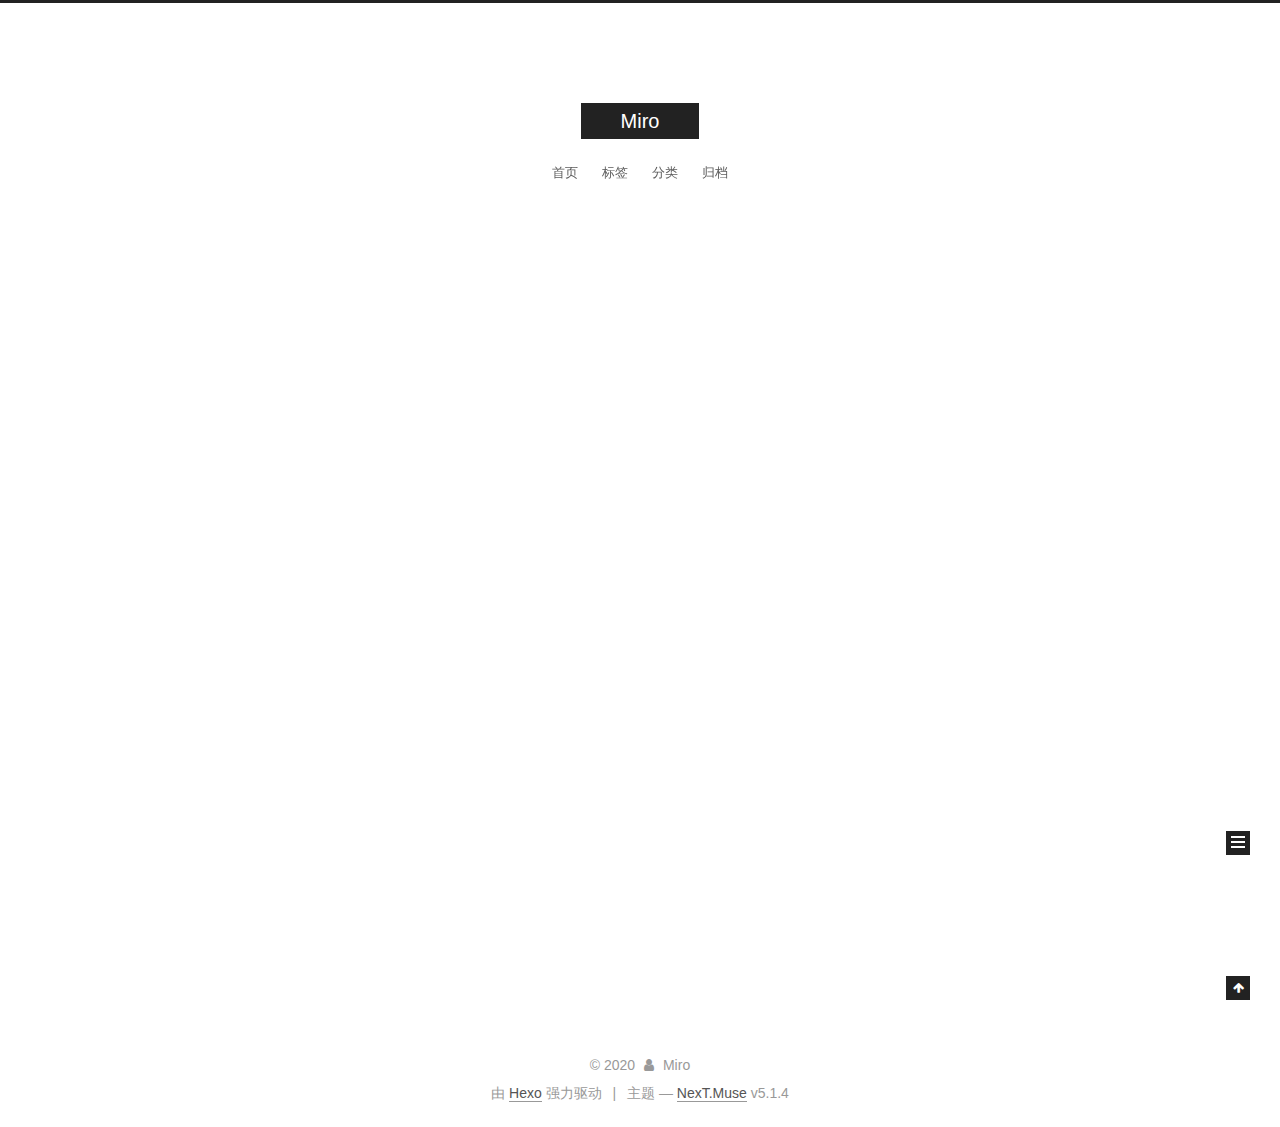
<file: index.html>
<!DOCTYPE html>



  


<html class="theme-next muse use-motion" lang="zh-Hans">
<head>
  <meta charset="UTF-8"/>
<meta http-equiv="X-UA-Compatible" content="IE=edge" />
<meta name="viewport" content="width=device-width, initial-scale=1, maximum-scale=1"/>
<meta name="theme-color" content="#222">









<meta http-equiv="Cache-Control" content="no-transform" />
<meta http-equiv="Cache-Control" content="no-siteapp" />
















  
  
  <link href="/lib/fancybox/source/jquery.fancybox.css?v=2.1.5" rel="stylesheet" type="text/css" />







<link href="/lib/font-awesome/css/font-awesome.min.css?v=4.6.2" rel="stylesheet" type="text/css" />

<link href="/css/main.css?v=5.1.4" rel="stylesheet" type="text/css" />


  <link rel="apple-touch-icon" sizes="180x180" href="/images/apple-touch-icon-next.png?v=5.1.4">


  <link rel="icon" type="image/png" sizes="32x32" href="/images/favicon-32x32-next.png?v=5.1.4">


  <link rel="icon" type="image/png" sizes="16x16" href="/images/favicon-16x16-next.png?v=5.1.4">


  <link rel="mask-icon" href="/images/logo.svg?v=5.1.4" color="#222">





  <meta name="keywords" content="Hexo, NexT" />










<meta property="og:type" content="website">
<meta property="og:title" content="Miro">
<meta property="og:url" content="http://yoursite.com/index.html">
<meta property="og:site_name" content="Miro">
<meta property="article:author" content="Miro">
<meta name="twitter:card" content="summary">



<script type="text/javascript" id="hexo.configurations">
  var NexT = window.NexT || {};
  var CONFIG = {
    root: '/',
    scheme: 'Muse',
    version: '5.1.4',
    sidebar: {"position":"left","display":"post","offset":12,"b2t":false,"scrollpercent":false,"onmobile":false},
    fancybox: true,
    tabs: true,
    motion: {"enable":true,"async":false,"transition":{"post_block":"fadeIn","post_header":"slideDownIn","post_body":"slideDownIn","coll_header":"slideLeftIn","sidebar":"slideUpIn"}},
    duoshuo: {
      userId: '0',
      author: '博主'
    },
    algolia: {
      applicationID: '',
      apiKey: '',
      indexName: '',
      hits: {"per_page":10},
      labels: {"input_placeholder":"Search for Posts","hits_empty":"We didn't find any results for the search: ${query}","hits_stats":"${hits} results found in ${time} ms"}
    }
  };
</script>



  <link rel="canonical" href="http://yoursite.com/"/>





  <title>Miro</title>
  








<meta name="generator" content="Hexo 4.2.1"></head>

<body itemscope itemtype="http://schema.org/WebPage" lang="zh-Hans">

  
  
    
  

  <div class="container sidebar-position-left 
  page-home">
    <div class="headband"></div>

    <header id="header" class="header" itemscope itemtype="http://schema.org/WPHeader">
      <div class="header-inner"><div class="site-brand-wrapper">
  <div class="site-meta ">
    

    <div class="custom-logo-site-title">
      <a href="/"  class="brand" rel="start">
        <span class="logo-line-before"><i></i></span>
        <span class="site-title">Miro</span>
        <span class="logo-line-after"><i></i></span>
      </a>
    </div>
      
        <p class="site-subtitle"></p>
      
  </div>

  <div class="site-nav-toggle">
    <button>
      <span class="btn-bar"></span>
      <span class="btn-bar"></span>
      <span class="btn-bar"></span>
    </button>
  </div>
</div>

<nav class="site-nav">
  

  
    <ul id="menu" class="menu">
      
        
        <li class="menu-item menu-item-home">
          <a href="/" rel="section">
            
            首页
          </a>
        </li>
      
        
        <li class="menu-item menu-item-tags">
          <a href="/tags/" rel="section">
            
            标签
          </a>
        </li>
      
        
        <li class="menu-item menu-item-categories">
          <a href="/categories/" rel="section">
            
            分类
          </a>
        </li>
      
        
        <li class="menu-item menu-item-archives">
          <a href="/archives/" rel="section">
            
            归档
          </a>
        </li>
      

      
    </ul>
  

  
</nav>



 </div>
    </header>

    <main id="main" class="main">
      <div class="main-inner">
        <div class="content-wrap">
          <div id="content" class="content">
            
  <section id="posts" class="posts-expand">
    
      

  

  
  
  

  <article class="post post-type-normal" itemscope itemtype="http://schema.org/Article">
  
  
  
  <div class="post-block">
    <link itemprop="mainEntityOfPage" href="http://yoursite.com/2020/05/20/10%E5%88%86%E9%92%9F%E4%BA%86%E8%A7%A3UI%E8%AE%BE%E8%AE%A1%E5%8E%9F%E5%88%99i%EF%BC%88%E4%BF%A1%E6%81%AF%E7%AF%87%EF%BC%89/">

    <span hidden itemprop="author" itemscope itemtype="http://schema.org/Person">
      <meta itemprop="name" content="Miro">
      <meta itemprop="description" content="">
      <meta itemprop="image" content="/images/avatar.gif">
    </span>

    <span hidden itemprop="publisher" itemscope itemtype="http://schema.org/Organization">
      <meta itemprop="name" content="Miro">
    </span>

    
      <header class="post-header">

        
        
          <h1 class="post-title" itemprop="name headline">
                
                <a class="post-title-link" href="/2020/05/20/10%E5%88%86%E9%92%9F%E4%BA%86%E8%A7%A3UI%E8%AE%BE%E8%AE%A1%E5%8E%9F%E5%88%99i%EF%BC%88%E4%BF%A1%E6%81%AF%E7%AF%87%EF%BC%89/" itemprop="url">10分钟了解UI设计原则i（信息篇）</a></h1>
        

        <div class="post-meta">
          <span class="post-time">
            
              <span class="post-meta-item-icon">
                <i class="fa fa-calendar-o"></i>
              </span>
              
                <span class="post-meta-item-text">发表于</span>
              
              <time title="创建于" itemprop="dateCreated datePublished" datetime="2020-05-20T14:46:57+08:00">
                2020-05-20
              </time>
            

            

            
          </span>

          

          
            
          

          
          

          

          

          

        </div>
      </header>
    

    
    
    
    <div class="post-body" itemprop="articleBody">

      
      

      
        
          
          产品经理不直接参与设计、开发、测试，但需要对结果负责，这也就意味着产品经理往往需要懂UI、技术、用例等等。优秀的产品经理往往是专精一个小部分的知识领域，所以在拓宽知识边界的时候，需要用最快的速度获取通用的法则。接下来的内容来自《写给大家看的设计书》，作者Robin Williams，试试用10分钟学
          ...
          <!--noindex-->
          <div class="post-button text-center">
            <a class="btn" href="/2020/05/20/10%E5%88%86%E9%92%9F%E4%BA%86%E8%A7%A3UI%E8%AE%BE%E8%AE%A1%E5%8E%9F%E5%88%99i%EF%BC%88%E4%BF%A1%E6%81%AF%E7%AF%87%EF%BC%89/#more" rel="contents">
              阅读全文 &raquo;
            </a>
          </div>
          <!--/noindex-->
        
      
    </div>
    
    
    

    

    

    

    <footer class="post-footer">
      

      

      

      
      
        <div class="post-eof"></div>
      
    </footer>
  </div>
  
  
  
  </article>


    
      

  

  
  
  

  <article class="post post-type-normal" itemscope itemtype="http://schema.org/Article">
  
  
  
  <div class="post-block">
    <link itemprop="mainEntityOfPage" href="http://yoursite.com/2020/05/19/hello-world/">

    <span hidden itemprop="author" itemscope itemtype="http://schema.org/Person">
      <meta itemprop="name" content="Miro">
      <meta itemprop="description" content="">
      <meta itemprop="image" content="/images/avatar.gif">
    </span>

    <span hidden itemprop="publisher" itemscope itemtype="http://schema.org/Organization">
      <meta itemprop="name" content="Miro">
    </span>

    
      <header class="post-header">

        
        
          <h1 class="post-title" itemprop="name headline">
                
                <a class="post-title-link" href="/2020/05/19/hello-world/" itemprop="url">Hello World</a></h1>
        

        <div class="post-meta">
          <span class="post-time">
            
              <span class="post-meta-item-icon">
                <i class="fa fa-calendar-o"></i>
              </span>
              
                <span class="post-meta-item-text">发表于</span>
              
              <time title="创建于" itemprop="dateCreated datePublished" datetime="2020-05-19T23:38:47+08:00">
                2020-05-19
              </time>
            

            

            
          </span>

          

          
            
          

          
          

          

          

          

        </div>
      </header>
    

    
    
    
    <div class="post-body" itemprop="articleBody">

      
      

      
        
          
          Welcome to Hexo! This is your very first post. Check documentation for more info. If you get any problems when using Hexo, you can find the answer in 
          ...
          <!--noindex-->
          <div class="post-button text-center">
            <a class="btn" href="/2020/05/19/hello-world/#more" rel="contents">
              阅读全文 &raquo;
            </a>
          </div>
          <!--/noindex-->
        
      
    </div>
    
    
    

    

    

    

    <footer class="post-footer">
      

      

      

      
      
        <div class="post-eof"></div>
      
    </footer>
  </div>
  
  
  
  </article>


    
  </section>

  


          </div>
          


          

        </div>
        
          
  
  <div class="sidebar-toggle">
    <div class="sidebar-toggle-line-wrap">
      <span class="sidebar-toggle-line sidebar-toggle-line-first"></span>
      <span class="sidebar-toggle-line sidebar-toggle-line-middle"></span>
      <span class="sidebar-toggle-line sidebar-toggle-line-last"></span>
    </div>
  </div>

  <aside id="sidebar" class="sidebar">
    
    <div class="sidebar-inner">

      

      

      <section class="site-overview-wrap sidebar-panel sidebar-panel-active">
        <div class="site-overview">
          <div class="site-author motion-element" itemprop="author" itemscope itemtype="http://schema.org/Person">
            
              <p class="site-author-name" itemprop="name">Miro</p>
              <p class="site-description motion-element" itemprop="description"></p>
          </div>

          <nav class="site-state motion-element">

            
              <div class="site-state-item site-state-posts">
              
                <a href="/archives/%7C%7C%20archive">
              
                  <span class="site-state-item-count">2</span>
                  <span class="site-state-item-name">日志</span>
                </a>
              </div>
            

            

            
              
              
              <div class="site-state-item site-state-tags">
                <a href="/tags/index.html">
                  <span class="site-state-item-count">1</span>
                  <span class="site-state-item-name">标签</span>
                </a>
              </div>
            

          </nav>

          

          

          
          

          
          

          

        </div>
      </section>

      

      

    </div>
  </aside>


        
      </div>
    </main>

    <footer id="footer" class="footer">
      <div class="footer-inner">
        <div class="copyright">&copy; <span itemprop="copyrightYear">2020</span>
  <span class="with-love">
    <i class="fa fa-user"></i>
  </span>
  <span class="author" itemprop="copyrightHolder">Miro</span>

  
</div>


  <div class="powered-by">由 <a class="theme-link" target="_blank" href="https://hexo.io">Hexo</a> 强力驱动</div>



  <span class="post-meta-divider">|</span>



  <div class="theme-info">主题 &mdash; <a class="theme-link" target="_blank" href="https://github.com/iissnan/hexo-theme-next">NexT.Muse</a> v5.1.4</div>




        







        
      </div>
    </footer>

    
      <div class="back-to-top">
        <i class="fa fa-arrow-up"></i>
        
      </div>
    

    

  </div>

  

<script type="text/javascript">
  if (Object.prototype.toString.call(window.Promise) !== '[object Function]') {
    window.Promise = null;
  }
</script>









  












  
  
    <script type="text/javascript" src="/lib/jquery/index.js?v=2.1.3"></script>
  

  
  
    <script type="text/javascript" src="/lib/fastclick/lib/fastclick.min.js?v=1.0.6"></script>
  

  
  
    <script type="text/javascript" src="/lib/jquery_lazyload/jquery.lazyload.js?v=1.9.7"></script>
  

  
  
    <script type="text/javascript" src="/lib/velocity/velocity.min.js?v=1.2.1"></script>
  

  
  
    <script type="text/javascript" src="/lib/velocity/velocity.ui.min.js?v=1.2.1"></script>
  

  
  
    <script type="text/javascript" src="/lib/fancybox/source/jquery.fancybox.pack.js?v=2.1.5"></script>
  


  


  <script type="text/javascript" src="/js/src/utils.js?v=5.1.4"></script>

  <script type="text/javascript" src="/js/src/motion.js?v=5.1.4"></script>



  
  

  

  


  <script type="text/javascript" src="/js/src/bootstrap.js?v=5.1.4"></script>



  


  




	





  





  












  





  

  

  

  
  

  

  

  

</body>
</html>
</file>
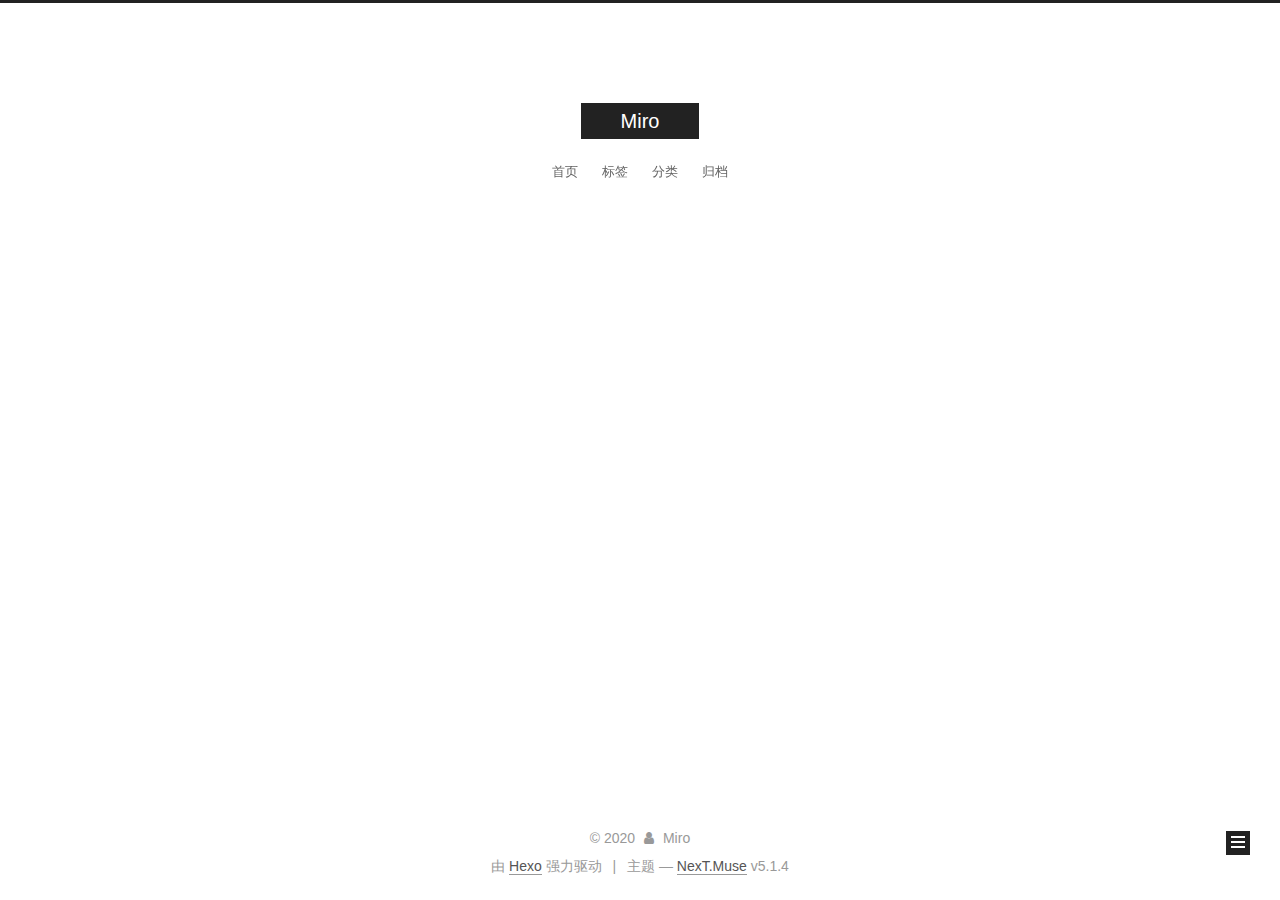
<file: archives/index.html>
<!DOCTYPE html>



  


<html class="theme-next muse use-motion" lang="zh-Hans">
<head>
  <meta charset="UTF-8"/>
<meta http-equiv="X-UA-Compatible" content="IE=edge" />
<meta name="viewport" content="width=device-width, initial-scale=1, maximum-scale=1"/>
<meta name="theme-color" content="#222">









<meta http-equiv="Cache-Control" content="no-transform" />
<meta http-equiv="Cache-Control" content="no-siteapp" />
















  
  
  <link href="/lib/fancybox/source/jquery.fancybox.css?v=2.1.5" rel="stylesheet" type="text/css" />







<link href="/lib/font-awesome/css/font-awesome.min.css?v=4.6.2" rel="stylesheet" type="text/css" />

<link href="/css/main.css?v=5.1.4" rel="stylesheet" type="text/css" />


  <link rel="apple-touch-icon" sizes="180x180" href="/images/apple-touch-icon-next.png?v=5.1.4">


  <link rel="icon" type="image/png" sizes="32x32" href="/images/favicon-32x32-next.png?v=5.1.4">


  <link rel="icon" type="image/png" sizes="16x16" href="/images/favicon-16x16-next.png?v=5.1.4">


  <link rel="mask-icon" href="/images/logo.svg?v=5.1.4" color="#222">





  <meta name="keywords" content="Hexo, NexT" />










<meta property="og:type" content="website">
<meta property="og:title" content="Miro">
<meta property="og:url" content="http://yoursite.com/archives/index.html">
<meta property="og:site_name" content="Miro">
<meta property="article:author" content="Miro">
<meta name="twitter:card" content="summary">



<script type="text/javascript" id="hexo.configurations">
  var NexT = window.NexT || {};
  var CONFIG = {
    root: '/',
    scheme: 'Muse',
    version: '5.1.4',
    sidebar: {"position":"left","display":"post","offset":12,"b2t":false,"scrollpercent":false,"onmobile":false},
    fancybox: true,
    tabs: true,
    motion: {"enable":true,"async":false,"transition":{"post_block":"fadeIn","post_header":"slideDownIn","post_body":"slideDownIn","coll_header":"slideLeftIn","sidebar":"slideUpIn"}},
    duoshuo: {
      userId: '0',
      author: '博主'
    },
    algolia: {
      applicationID: '',
      apiKey: '',
      indexName: '',
      hits: {"per_page":10},
      labels: {"input_placeholder":"Search for Posts","hits_empty":"We didn't find any results for the search: ${query}","hits_stats":"${hits} results found in ${time} ms"}
    }
  };
</script>



  <link rel="canonical" href="http://yoursite.com/archives/"/>





  <title>归档 | Miro</title>
  








<meta name="generator" content="Hexo 4.2.1"></head>

<body itemscope itemtype="http://schema.org/WebPage" lang="zh-Hans">

  
  
    
  

  <div class="container sidebar-position-left page-archive">
    <div class="headband"></div>

    <header id="header" class="header" itemscope itemtype="http://schema.org/WPHeader">
      <div class="header-inner"><div class="site-brand-wrapper">
  <div class="site-meta ">
    

    <div class="custom-logo-site-title">
      <a href="/"  class="brand" rel="start">
        <span class="logo-line-before"><i></i></span>
        <span class="site-title">Miro</span>
        <span class="logo-line-after"><i></i></span>
      </a>
    </div>
      
        <p class="site-subtitle"></p>
      
  </div>

  <div class="site-nav-toggle">
    <button>
      <span class="btn-bar"></span>
      <span class="btn-bar"></span>
      <span class="btn-bar"></span>
    </button>
  </div>
</div>

<nav class="site-nav">
  

  
    <ul id="menu" class="menu">
      
        
        <li class="menu-item menu-item-home">
          <a href="/" rel="section">
            
            首页
          </a>
        </li>
      
        
        <li class="menu-item menu-item-tags">
          <a href="/tags/" rel="section">
            
            标签
          </a>
        </li>
      
        
        <li class="menu-item menu-item-categories">
          <a href="/categories/" rel="section">
            
            分类
          </a>
        </li>
      
        
        <li class="menu-item menu-item-archives">
          <a href="/archives/" rel="section">
            
            归档
          </a>
        </li>
      

      
    </ul>
  

  
</nav>



 </div>
    </header>

    <main id="main" class="main">
      <div class="main-inner">
        <div class="content-wrap">
          <div id="content" class="content">
            

  
  
  
  <div class="post-block archive">
    <div id="posts" class="posts-collapse">
      <span class="archive-move-on"></span>

      <span class="archive-page-counter">
        
        
        
          
        
        嗯..! 目前共计 2 篇日志。 继续努力。
      </span>

      

        
        
        

        
          
          <div class="collection-title">
            <h1 class="archive-year" id="archive-year-2020">2020</h1>
          </div>
        
        

        

  <article class="post post-type-normal" itemscope itemtype="http://schema.org/Article">
    <header class="post-header">

      <h2 class="post-title">
        
            <a class="post-title-link" href="/2020/05/20/10%E5%88%86%E9%92%9F%E4%BA%86%E8%A7%A3UI%E8%AE%BE%E8%AE%A1%E5%8E%9F%E5%88%99i%EF%BC%88%E4%BF%A1%E6%81%AF%E7%AF%87%EF%BC%89/" itemprop="url">
              
                <span itemprop="name">10分钟了解UI设计原则i（信息篇）</span>
              
            </a>
        
      </h2>

      <div class="post-meta">
        <time class="post-time" itemprop="dateCreated"
              datetime="2020-05-20T14:46:57+08:00"
              content="2020-05-20" >
          05-20
        </time>
      </div>

    </header>
  </article>



      

        
        
        

        
        

        

  <article class="post post-type-normal" itemscope itemtype="http://schema.org/Article">
    <header class="post-header">

      <h2 class="post-title">
        
            <a class="post-title-link" href="/2020/05/19/hello-world/" itemprop="url">
              
                <span itemprop="name">Hello World</span>
              
            </a>
        
      </h2>

      <div class="post-meta">
        <time class="post-time" itemprop="dateCreated"
              datetime="2020-05-19T23:38:47+08:00"
              content="2020-05-19" >
          05-19
        </time>
      </div>

    </header>
  </article>



      

    </div>
  </div>
  
  
  

  



          </div>
          


          

        </div>
        
          
  
  <div class="sidebar-toggle">
    <div class="sidebar-toggle-line-wrap">
      <span class="sidebar-toggle-line sidebar-toggle-line-first"></span>
      <span class="sidebar-toggle-line sidebar-toggle-line-middle"></span>
      <span class="sidebar-toggle-line sidebar-toggle-line-last"></span>
    </div>
  </div>

  <aside id="sidebar" class="sidebar">
    
    <div class="sidebar-inner">

      

      

      <section class="site-overview-wrap sidebar-panel sidebar-panel-active">
        <div class="site-overview">
          <div class="site-author motion-element" itemprop="author" itemscope itemtype="http://schema.org/Person">
            
              <p class="site-author-name" itemprop="name">Miro</p>
              <p class="site-description motion-element" itemprop="description"></p>
          </div>

          <nav class="site-state motion-element">

            
              <div class="site-state-item site-state-posts">
              
                <a href="/archives/%7C%7C%20archive">
              
                  <span class="site-state-item-count">2</span>
                  <span class="site-state-item-name">日志</span>
                </a>
              </div>
            

            

            
              
              
              <div class="site-state-item site-state-tags">
                <a href="/tags/index.html">
                  <span class="site-state-item-count">1</span>
                  <span class="site-state-item-name">标签</span>
                </a>
              </div>
            

          </nav>

          

          

          
          

          
          

          

        </div>
      </section>

      

      

    </div>
  </aside>


        
      </div>
    </main>

    <footer id="footer" class="footer">
      <div class="footer-inner">
        <div class="copyright">&copy; <span itemprop="copyrightYear">2020</span>
  <span class="with-love">
    <i class="fa fa-user"></i>
  </span>
  <span class="author" itemprop="copyrightHolder">Miro</span>

  
</div>


  <div class="powered-by">由 <a class="theme-link" target="_blank" href="https://hexo.io">Hexo</a> 强力驱动</div>



  <span class="post-meta-divider">|</span>



  <div class="theme-info">主题 &mdash; <a class="theme-link" target="_blank" href="https://github.com/iissnan/hexo-theme-next">NexT.Muse</a> v5.1.4</div>




        







        
      </div>
    </footer>

    
      <div class="back-to-top">
        <i class="fa fa-arrow-up"></i>
        
      </div>
    

    

  </div>

  

<script type="text/javascript">
  if (Object.prototype.toString.call(window.Promise) !== '[object Function]') {
    window.Promise = null;
  }
</script>









  












  
  
    <script type="text/javascript" src="/lib/jquery/index.js?v=2.1.3"></script>
  

  
  
    <script type="text/javascript" src="/lib/fastclick/lib/fastclick.min.js?v=1.0.6"></script>
  

  
  
    <script type="text/javascript" src="/lib/jquery_lazyload/jquery.lazyload.js?v=1.9.7"></script>
  

  
  
    <script type="text/javascript" src="/lib/velocity/velocity.min.js?v=1.2.1"></script>
  

  
  
    <script type="text/javascript" src="/lib/velocity/velocity.ui.min.js?v=1.2.1"></script>
  

  
  
    <script type="text/javascript" src="/lib/fancybox/source/jquery.fancybox.pack.js?v=2.1.5"></script>
  


  


  <script type="text/javascript" src="/js/src/utils.js?v=5.1.4"></script>

  <script type="text/javascript" src="/js/src/motion.js?v=5.1.4"></script>



  
  

  

  


  <script type="text/javascript" src="/js/src/bootstrap.js?v=5.1.4"></script>



  


  




	





  





  












  





  

  

  

  
  

  

  

  

</body>
</html>
</file>
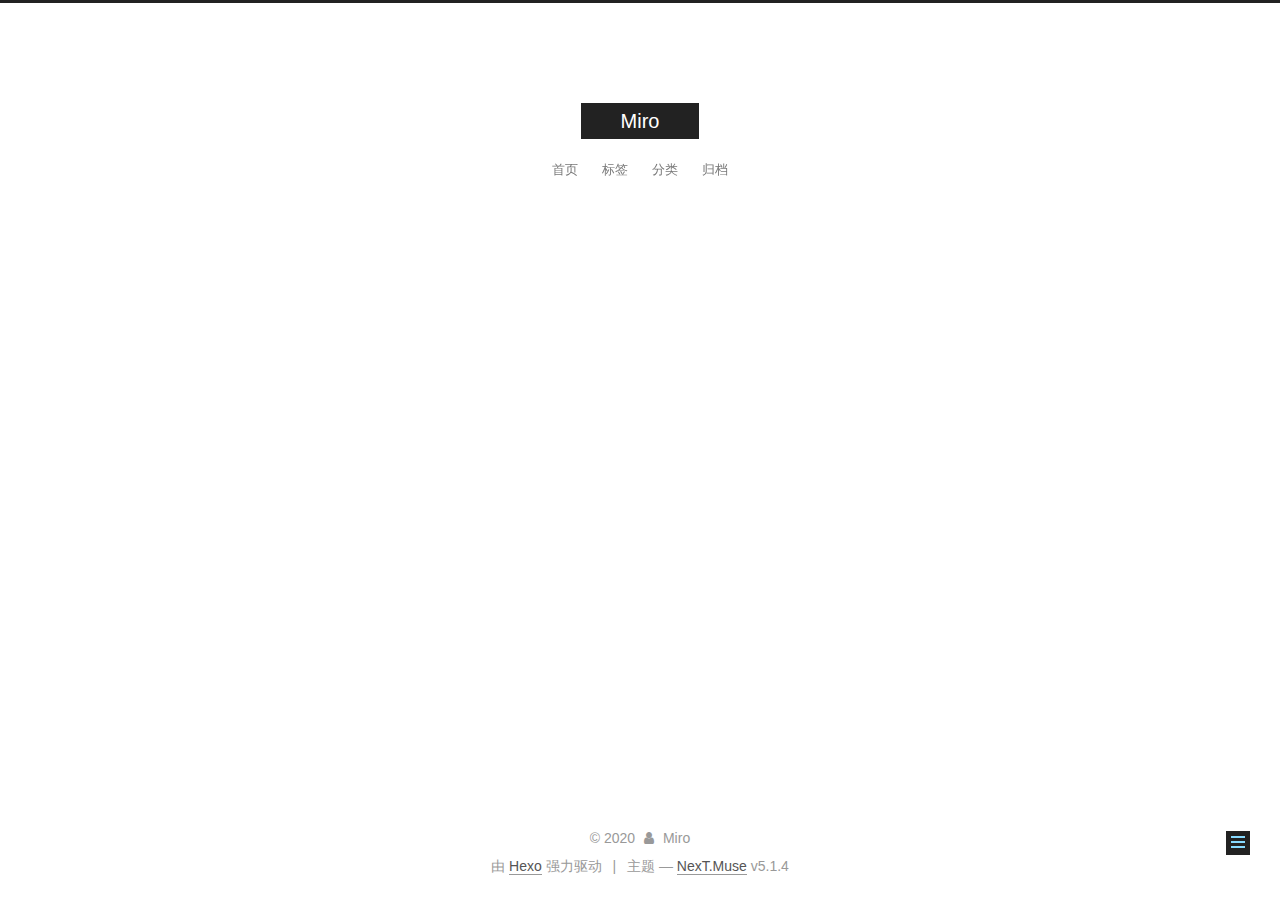
<file: categories/index.html>
<!DOCTYPE html>



  


<html class="theme-next muse use-motion" lang="zh-Hans">
<head>
  <meta charset="UTF-8"/>
<meta http-equiv="X-UA-Compatible" content="IE=edge" />
<meta name="viewport" content="width=device-width, initial-scale=1, maximum-scale=1"/>
<meta name="theme-color" content="#222">









<meta http-equiv="Cache-Control" content="no-transform" />
<meta http-equiv="Cache-Control" content="no-siteapp" />
















  
  
  <link href="/lib/fancybox/source/jquery.fancybox.css?v=2.1.5" rel="stylesheet" type="text/css" />







<link href="/lib/font-awesome/css/font-awesome.min.css?v=4.6.2" rel="stylesheet" type="text/css" />

<link href="/css/main.css?v=5.1.4" rel="stylesheet" type="text/css" />


  <link rel="apple-touch-icon" sizes="180x180" href="/images/apple-touch-icon-next.png?v=5.1.4">


  <link rel="icon" type="image/png" sizes="32x32" href="/images/favicon-32x32-next.png?v=5.1.4">


  <link rel="icon" type="image/png" sizes="16x16" href="/images/favicon-16x16-next.png?v=5.1.4">


  <link rel="mask-icon" href="/images/logo.svg?v=5.1.4" color="#222">





  <meta name="keywords" content="Hexo, NexT" />










<meta property="og:type" content="website">
<meta property="og:title" content="categories">
<meta property="og:url" content="http://yoursite.com/categories/index.html">
<meta property="og:site_name" content="Miro">
<meta property="article:published_time" content="2020-05-20T07:49:08.000Z">
<meta property="article:modified_time" content="2020-05-20T07:52:47.374Z">
<meta property="article:author" content="Miro">
<meta name="twitter:card" content="summary">



<script type="text/javascript" id="hexo.configurations">
  var NexT = window.NexT || {};
  var CONFIG = {
    root: '/',
    scheme: 'Muse',
    version: '5.1.4',
    sidebar: {"position":"left","display":"post","offset":12,"b2t":false,"scrollpercent":false,"onmobile":false},
    fancybox: true,
    tabs: true,
    motion: {"enable":true,"async":false,"transition":{"post_block":"fadeIn","post_header":"slideDownIn","post_body":"slideDownIn","coll_header":"slideLeftIn","sidebar":"slideUpIn"}},
    duoshuo: {
      userId: '0',
      author: '博主'
    },
    algolia: {
      applicationID: '',
      apiKey: '',
      indexName: '',
      hits: {"per_page":10},
      labels: {"input_placeholder":"Search for Posts","hits_empty":"We didn't find any results for the search: ${query}","hits_stats":"${hits} results found in ${time} ms"}
    }
  };
</script>



  <link rel="canonical" href="http://yoursite.com/categories/"/>





  <title>categories | Miro</title>
  








<meta name="generator" content="Hexo 4.2.1"></head>

<body itemscope itemtype="http://schema.org/WebPage" lang="zh-Hans">

  
  
    
  

  <div class="container sidebar-position-left page-post-detail">
    <div class="headband"></div>

    <header id="header" class="header" itemscope itemtype="http://schema.org/WPHeader">
      <div class="header-inner"><div class="site-brand-wrapper">
  <div class="site-meta ">
    

    <div class="custom-logo-site-title">
      <a href="/"  class="brand" rel="start">
        <span class="logo-line-before"><i></i></span>
        <span class="site-title">Miro</span>
        <span class="logo-line-after"><i></i></span>
      </a>
    </div>
      
        <p class="site-subtitle"></p>
      
  </div>

  <div class="site-nav-toggle">
    <button>
      <span class="btn-bar"></span>
      <span class="btn-bar"></span>
      <span class="btn-bar"></span>
    </button>
  </div>
</div>

<nav class="site-nav">
  

  
    <ul id="menu" class="menu">
      
        
        <li class="menu-item menu-item-home">
          <a href="/" rel="section">
            
            首页
          </a>
        </li>
      
        
        <li class="menu-item menu-item-tags">
          <a href="/tags/" rel="section">
            
            标签
          </a>
        </li>
      
        
        <li class="menu-item menu-item-categories">
          <a href="/categories/" rel="section">
            
            分类
          </a>
        </li>
      
        
        <li class="menu-item menu-item-archives">
          <a href="/archives/" rel="section">
            
            归档
          </a>
        </li>
      

      
    </ul>
  

  
</nav>



 </div>
    </header>

    <main id="main" class="main">
      <div class="main-inner">
        <div class="content-wrap">
          <div id="content" class="content">
            

  <div id="posts" class="posts-expand">
    
    
    
    <div class="post-block page">
      <header class="post-header">

	<h1 class="post-title" itemprop="name headline">categories</h1>



</header>

      
      
      
      <div class="post-body">
        
        
          <div class="category-all-page">
            <div class="category-all-title">
                暂无分类
            </div>
            <div class="category-all">
              
            </div>
          </div>
        
      </div>
      
      
      
    </div>
    
    
    
  </div>


          </div>
          


          

  



        </div>
        
          
  
  <div class="sidebar-toggle">
    <div class="sidebar-toggle-line-wrap">
      <span class="sidebar-toggle-line sidebar-toggle-line-first"></span>
      <span class="sidebar-toggle-line sidebar-toggle-line-middle"></span>
      <span class="sidebar-toggle-line sidebar-toggle-line-last"></span>
    </div>
  </div>

  <aside id="sidebar" class="sidebar">
    
    <div class="sidebar-inner">

      

      

      <section class="site-overview-wrap sidebar-panel sidebar-panel-active">
        <div class="site-overview">
          <div class="site-author motion-element" itemprop="author" itemscope itemtype="http://schema.org/Person">
            
              <p class="site-author-name" itemprop="name">Miro</p>
              <p class="site-description motion-element" itemprop="description"></p>
          </div>

          <nav class="site-state motion-element">

            
              <div class="site-state-item site-state-posts">
              
                <a href="/archives/%7C%7C%20archive">
              
                  <span class="site-state-item-count">2</span>
                  <span class="site-state-item-name">日志</span>
                </a>
              </div>
            

            

            
              
              
              <div class="site-state-item site-state-tags">
                <a href="/tags/index.html">
                  <span class="site-state-item-count">1</span>
                  <span class="site-state-item-name">标签</span>
                </a>
              </div>
            

          </nav>

          

          

          
          

          
          

          

        </div>
      </section>

      

      

    </div>
  </aside>


        
      </div>
    </main>

    <footer id="footer" class="footer">
      <div class="footer-inner">
        <div class="copyright">&copy; <span itemprop="copyrightYear">2020</span>
  <span class="with-love">
    <i class="fa fa-user"></i>
  </span>
  <span class="author" itemprop="copyrightHolder">Miro</span>

  
</div>


  <div class="powered-by">由 <a class="theme-link" target="_blank" href="https://hexo.io">Hexo</a> 强力驱动</div>



  <span class="post-meta-divider">|</span>



  <div class="theme-info">主题 &mdash; <a class="theme-link" target="_blank" href="https://github.com/iissnan/hexo-theme-next">NexT.Muse</a> v5.1.4</div>




        







        
      </div>
    </footer>

    
      <div class="back-to-top">
        <i class="fa fa-arrow-up"></i>
        
      </div>
    

    

  </div>

  

<script type="text/javascript">
  if (Object.prototype.toString.call(window.Promise) !== '[object Function]') {
    window.Promise = null;
  }
</script>









  












  
  
    <script type="text/javascript" src="/lib/jquery/index.js?v=2.1.3"></script>
  

  
  
    <script type="text/javascript" src="/lib/fastclick/lib/fastclick.min.js?v=1.0.6"></script>
  

  
  
    <script type="text/javascript" src="/lib/jquery_lazyload/jquery.lazyload.js?v=1.9.7"></script>
  

  
  
    <script type="text/javascript" src="/lib/velocity/velocity.min.js?v=1.2.1"></script>
  

  
  
    <script type="text/javascript" src="/lib/velocity/velocity.ui.min.js?v=1.2.1"></script>
  

  
  
    <script type="text/javascript" src="/lib/fancybox/source/jquery.fancybox.pack.js?v=2.1.5"></script>
  


  


  <script type="text/javascript" src="/js/src/utils.js?v=5.1.4"></script>

  <script type="text/javascript" src="/js/src/motion.js?v=5.1.4"></script>



  
  

  
  <script type="text/javascript" src="/js/src/scrollspy.js?v=5.1.4"></script>
<script type="text/javascript" src="/js/src/post-details.js?v=5.1.4"></script>



  


  <script type="text/javascript" src="/js/src/bootstrap.js?v=5.1.4"></script>



  


  




	





  





  












  





  

  

  

  
  

  

  

  

</body>
</html>
</file>
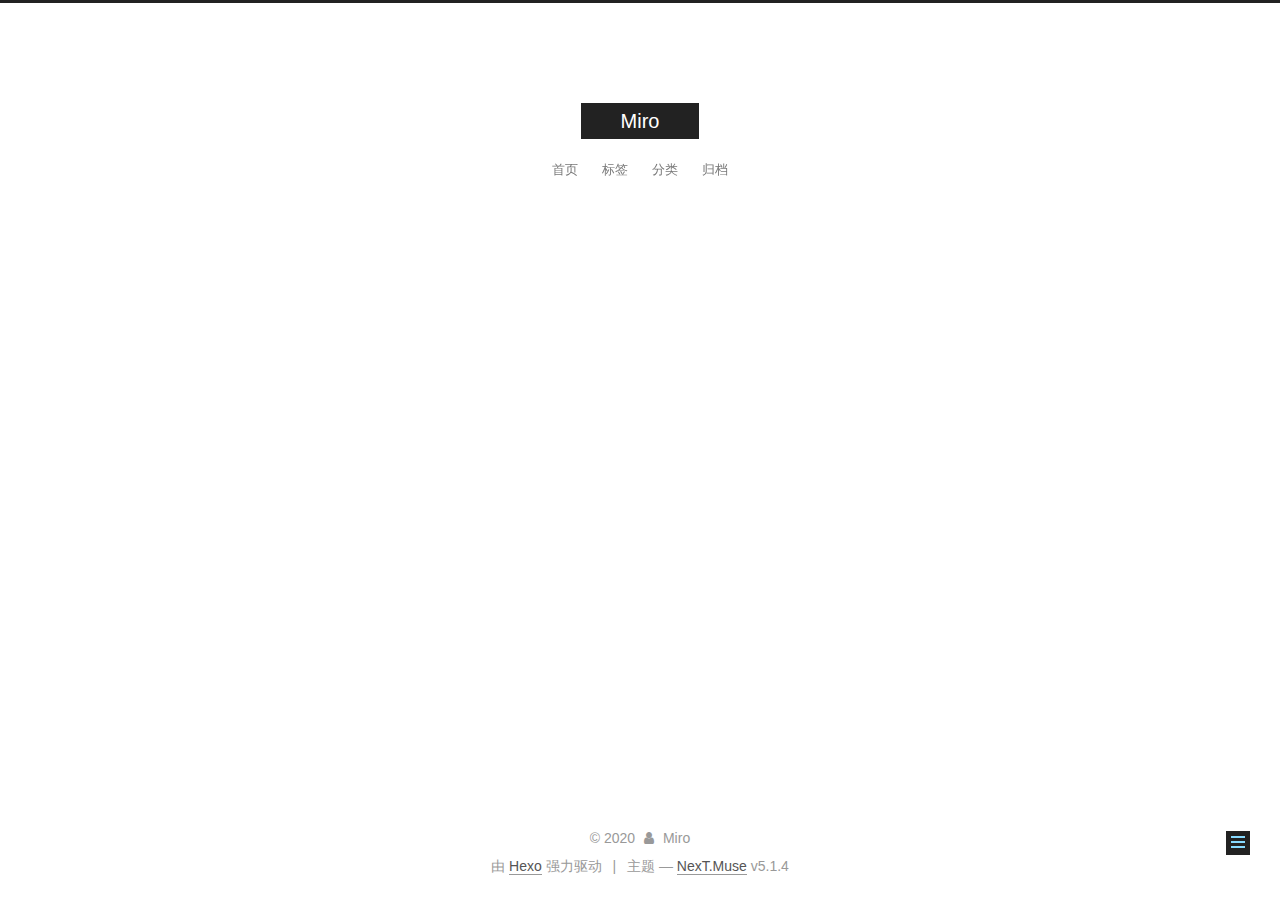
<file: tags/index.html>
<!DOCTYPE html>



  


<html class="theme-next muse use-motion" lang="zh-Hans">
<head>
  <meta charset="UTF-8"/>
<meta http-equiv="X-UA-Compatible" content="IE=edge" />
<meta name="viewport" content="width=device-width, initial-scale=1, maximum-scale=1"/>
<meta name="theme-color" content="#222">









<meta http-equiv="Cache-Control" content="no-transform" />
<meta http-equiv="Cache-Control" content="no-siteapp" />
















  
  
  <link href="/lib/fancybox/source/jquery.fancybox.css?v=2.1.5" rel="stylesheet" type="text/css" />







<link href="/lib/font-awesome/css/font-awesome.min.css?v=4.6.2" rel="stylesheet" type="text/css" />

<link href="/css/main.css?v=5.1.4" rel="stylesheet" type="text/css" />


  <link rel="apple-touch-icon" sizes="180x180" href="/images/apple-touch-icon-next.png?v=5.1.4">


  <link rel="icon" type="image/png" sizes="32x32" href="/images/favicon-32x32-next.png?v=5.1.4">


  <link rel="icon" type="image/png" sizes="16x16" href="/images/favicon-16x16-next.png?v=5.1.4">


  <link rel="mask-icon" href="/images/logo.svg?v=5.1.4" color="#222">





  <meta name="keywords" content="Hexo, NexT" />










<meta property="og:type" content="website">
<meta property="og:title" content="tags">
<meta property="og:url" content="http://yoursite.com/tags/index.html">
<meta property="og:site_name" content="Miro">
<meta property="article:published_time" content="2020-05-20T07:49:18.000Z">
<meta property="article:modified_time" content="2020-05-20T07:53:36.196Z">
<meta property="article:author" content="Miro">
<meta name="twitter:card" content="summary">



<script type="text/javascript" id="hexo.configurations">
  var NexT = window.NexT || {};
  var CONFIG = {
    root: '/',
    scheme: 'Muse',
    version: '5.1.4',
    sidebar: {"position":"left","display":"post","offset":12,"b2t":false,"scrollpercent":false,"onmobile":false},
    fancybox: true,
    tabs: true,
    motion: {"enable":true,"async":false,"transition":{"post_block":"fadeIn","post_header":"slideDownIn","post_body":"slideDownIn","coll_header":"slideLeftIn","sidebar":"slideUpIn"}},
    duoshuo: {
      userId: '0',
      author: '博主'
    },
    algolia: {
      applicationID: '',
      apiKey: '',
      indexName: '',
      hits: {"per_page":10},
      labels: {"input_placeholder":"Search for Posts","hits_empty":"We didn't find any results for the search: ${query}","hits_stats":"${hits} results found in ${time} ms"}
    }
  };
</script>



  <link rel="canonical" href="http://yoursite.com/tags/"/>





  <title>tags | Miro</title>
  








<meta name="generator" content="Hexo 4.2.1"></head>

<body itemscope itemtype="http://schema.org/WebPage" lang="zh-Hans">

  
  
    
  

  <div class="container sidebar-position-left page-post-detail">
    <div class="headband"></div>

    <header id="header" class="header" itemscope itemtype="http://schema.org/WPHeader">
      <div class="header-inner"><div class="site-brand-wrapper">
  <div class="site-meta ">
    

    <div class="custom-logo-site-title">
      <a href="/"  class="brand" rel="start">
        <span class="logo-line-before"><i></i></span>
        <span class="site-title">Miro</span>
        <span class="logo-line-after"><i></i></span>
      </a>
    </div>
      
        <p class="site-subtitle"></p>
      
  </div>

  <div class="site-nav-toggle">
    <button>
      <span class="btn-bar"></span>
      <span class="btn-bar"></span>
      <span class="btn-bar"></span>
    </button>
  </div>
</div>

<nav class="site-nav">
  

  
    <ul id="menu" class="menu">
      
        
        <li class="menu-item menu-item-home">
          <a href="/" rel="section">
            
            首页
          </a>
        </li>
      
        
        <li class="menu-item menu-item-tags">
          <a href="/tags/" rel="section">
            
            标签
          </a>
        </li>
      
        
        <li class="menu-item menu-item-categories">
          <a href="/categories/" rel="section">
            
            分类
          </a>
        </li>
      
        
        <li class="menu-item menu-item-archives">
          <a href="/archives/" rel="section">
            
            归档
          </a>
        </li>
      

      
    </ul>
  

  
</nav>



 </div>
    </header>

    <main id="main" class="main">
      <div class="main-inner">
        <div class="content-wrap">
          <div id="content" class="content">
            

  <div id="posts" class="posts-expand">
    
    
    
    <div class="post-block page">
      <header class="post-header">

	<h1 class="post-title" itemprop="name headline">tags</h1>



</header>

      
      
      
      <div class="post-body">
        
        
          <div class="tag-cloud">
            <div class="tag-cloud-title">
                目前共计 1 个标签
            </div>
            <div class="tag-cloud-tags">
              <a href="/tags/UI%E8%AE%BE%E8%AE%A1/" style="font-size: 12px; color: #ccc">UI设计</a>
            </div>
          </div>
        
      </div>
      
      
      
    </div>
    
    
    
  </div>


          </div>
          


          

  



        </div>
        
          
  
  <div class="sidebar-toggle">
    <div class="sidebar-toggle-line-wrap">
      <span class="sidebar-toggle-line sidebar-toggle-line-first"></span>
      <span class="sidebar-toggle-line sidebar-toggle-line-middle"></span>
      <span class="sidebar-toggle-line sidebar-toggle-line-last"></span>
    </div>
  </div>

  <aside id="sidebar" class="sidebar">
    
    <div class="sidebar-inner">

      

      

      <section class="site-overview-wrap sidebar-panel sidebar-panel-active">
        <div class="site-overview">
          <div class="site-author motion-element" itemprop="author" itemscope itemtype="http://schema.org/Person">
            
              <p class="site-author-name" itemprop="name">Miro</p>
              <p class="site-description motion-element" itemprop="description"></p>
          </div>

          <nav class="site-state motion-element">

            
              <div class="site-state-item site-state-posts">
              
                <a href="/archives/%7C%7C%20archive">
              
                  <span class="site-state-item-count">2</span>
                  <span class="site-state-item-name">日志</span>
                </a>
              </div>
            

            

            
              
              
              <div class="site-state-item site-state-tags">
                <a href="/tags/index.html">
                  <span class="site-state-item-count">1</span>
                  <span class="site-state-item-name">标签</span>
                </a>
              </div>
            

          </nav>

          

          

          
          

          
          

          

        </div>
      </section>

      

      

    </div>
  </aside>


        
      </div>
    </main>

    <footer id="footer" class="footer">
      <div class="footer-inner">
        <div class="copyright">&copy; <span itemprop="copyrightYear">2020</span>
  <span class="with-love">
    <i class="fa fa-user"></i>
  </span>
  <span class="author" itemprop="copyrightHolder">Miro</span>

  
</div>


  <div class="powered-by">由 <a class="theme-link" target="_blank" href="https://hexo.io">Hexo</a> 强力驱动</div>



  <span class="post-meta-divider">|</span>



  <div class="theme-info">主题 &mdash; <a class="theme-link" target="_blank" href="https://github.com/iissnan/hexo-theme-next">NexT.Muse</a> v5.1.4</div>




        







        
      </div>
    </footer>

    
      <div class="back-to-top">
        <i class="fa fa-arrow-up"></i>
        
      </div>
    

    

  </div>

  

<script type="text/javascript">
  if (Object.prototype.toString.call(window.Promise) !== '[object Function]') {
    window.Promise = null;
  }
</script>









  












  
  
    <script type="text/javascript" src="/lib/jquery/index.js?v=2.1.3"></script>
  

  
  
    <script type="text/javascript" src="/lib/fastclick/lib/fastclick.min.js?v=1.0.6"></script>
  

  
  
    <script type="text/javascript" src="/lib/jquery_lazyload/jquery.lazyload.js?v=1.9.7"></script>
  

  
  
    <script type="text/javascript" src="/lib/velocity/velocity.min.js?v=1.2.1"></script>
  

  
  
    <script type="text/javascript" src="/lib/velocity/velocity.ui.min.js?v=1.2.1"></script>
  

  
  
    <script type="text/javascript" src="/lib/fancybox/source/jquery.fancybox.pack.js?v=2.1.5"></script>
  


  


  <script type="text/javascript" src="/js/src/utils.js?v=5.1.4"></script>

  <script type="text/javascript" src="/js/src/motion.js?v=5.1.4"></script>



  
  

  
  <script type="text/javascript" src="/js/src/scrollspy.js?v=5.1.4"></script>
<script type="text/javascript" src="/js/src/post-details.js?v=5.1.4"></script>



  


  <script type="text/javascript" src="/js/src/bootstrap.js?v=5.1.4"></script>



  


  




	





  





  












  





  

  

  

  
  

  

  

  

</body>
</html>
</file>
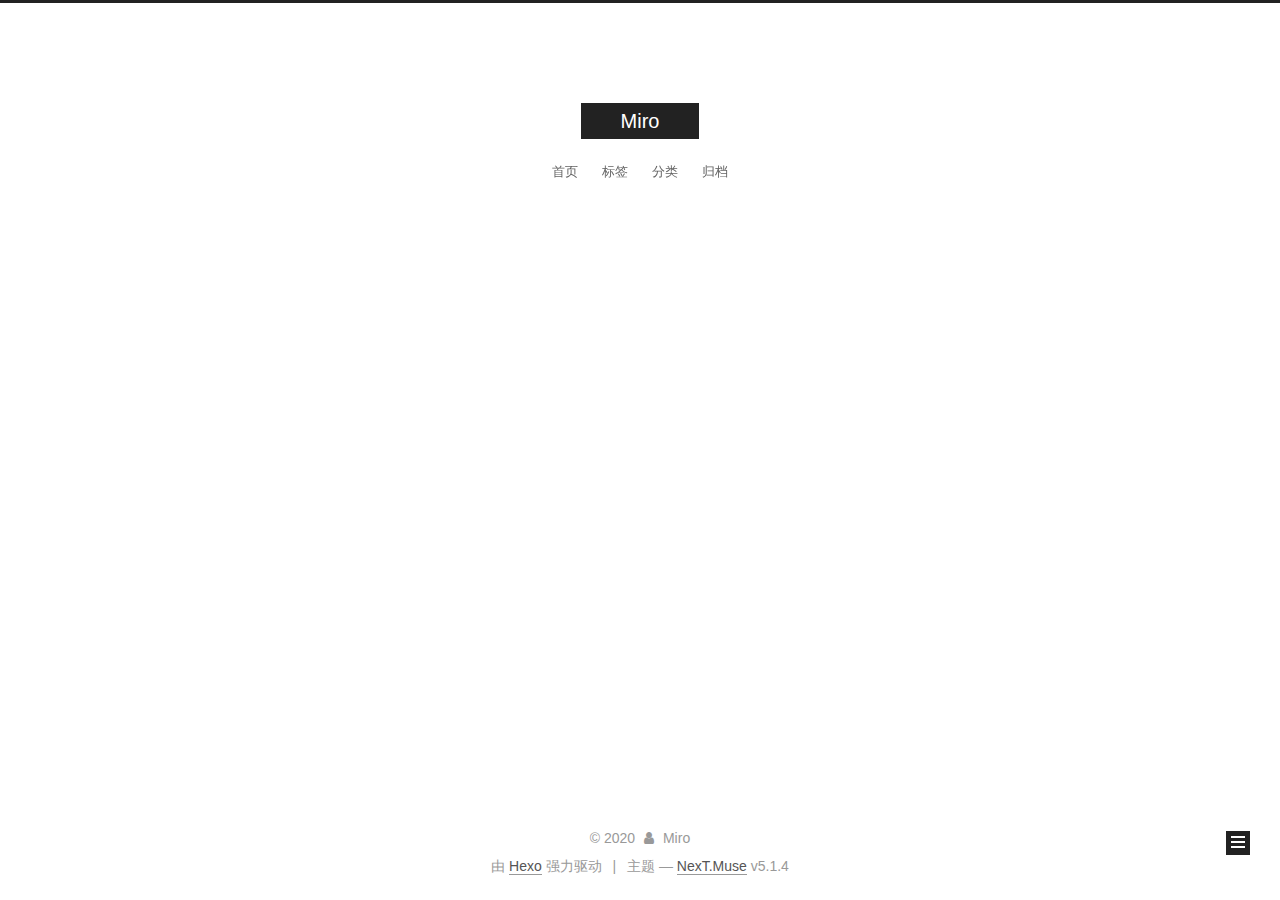
<file: archives/2020/index.html>
<!DOCTYPE html>



  


<html class="theme-next muse use-motion" lang="zh-Hans">
<head>
  <meta charset="UTF-8"/>
<meta http-equiv="X-UA-Compatible" content="IE=edge" />
<meta name="viewport" content="width=device-width, initial-scale=1, maximum-scale=1"/>
<meta name="theme-color" content="#222">









<meta http-equiv="Cache-Control" content="no-transform" />
<meta http-equiv="Cache-Control" content="no-siteapp" />
















  
  
  <link href="/lib/fancybox/source/jquery.fancybox.css?v=2.1.5" rel="stylesheet" type="text/css" />







<link href="/lib/font-awesome/css/font-awesome.min.css?v=4.6.2" rel="stylesheet" type="text/css" />

<link href="/css/main.css?v=5.1.4" rel="stylesheet" type="text/css" />


  <link rel="apple-touch-icon" sizes="180x180" href="/images/apple-touch-icon-next.png?v=5.1.4">


  <link rel="icon" type="image/png" sizes="32x32" href="/images/favicon-32x32-next.png?v=5.1.4">


  <link rel="icon" type="image/png" sizes="16x16" href="/images/favicon-16x16-next.png?v=5.1.4">


  <link rel="mask-icon" href="/images/logo.svg?v=5.1.4" color="#222">





  <meta name="keywords" content="Hexo, NexT" />










<meta property="og:type" content="website">
<meta property="og:title" content="Miro">
<meta property="og:url" content="http://yoursite.com/archives/2020/index.html">
<meta property="og:site_name" content="Miro">
<meta property="article:author" content="Miro">
<meta name="twitter:card" content="summary">



<script type="text/javascript" id="hexo.configurations">
  var NexT = window.NexT || {};
  var CONFIG = {
    root: '/',
    scheme: 'Muse',
    version: '5.1.4',
    sidebar: {"position":"left","display":"post","offset":12,"b2t":false,"scrollpercent":false,"onmobile":false},
    fancybox: true,
    tabs: true,
    motion: {"enable":true,"async":false,"transition":{"post_block":"fadeIn","post_header":"slideDownIn","post_body":"slideDownIn","coll_header":"slideLeftIn","sidebar":"slideUpIn"}},
    duoshuo: {
      userId: '0',
      author: '博主'
    },
    algolia: {
      applicationID: '',
      apiKey: '',
      indexName: '',
      hits: {"per_page":10},
      labels: {"input_placeholder":"Search for Posts","hits_empty":"We didn't find any results for the search: ${query}","hits_stats":"${hits} results found in ${time} ms"}
    }
  };
</script>



  <link rel="canonical" href="http://yoursite.com/archives/2020/"/>





  <title>归档 | Miro</title>
  








<meta name="generator" content="Hexo 4.2.1"></head>

<body itemscope itemtype="http://schema.org/WebPage" lang="zh-Hans">

  
  
    
  

  <div class="container sidebar-position-left page-archive">
    <div class="headband"></div>

    <header id="header" class="header" itemscope itemtype="http://schema.org/WPHeader">
      <div class="header-inner"><div class="site-brand-wrapper">
  <div class="site-meta ">
    

    <div class="custom-logo-site-title">
      <a href="/"  class="brand" rel="start">
        <span class="logo-line-before"><i></i></span>
        <span class="site-title">Miro</span>
        <span class="logo-line-after"><i></i></span>
      </a>
    </div>
      
        <p class="site-subtitle"></p>
      
  </div>

  <div class="site-nav-toggle">
    <button>
      <span class="btn-bar"></span>
      <span class="btn-bar"></span>
      <span class="btn-bar"></span>
    </button>
  </div>
</div>

<nav class="site-nav">
  

  
    <ul id="menu" class="menu">
      
        
        <li class="menu-item menu-item-home">
          <a href="/" rel="section">
            
            首页
          </a>
        </li>
      
        
        <li class="menu-item menu-item-tags">
          <a href="/tags/" rel="section">
            
            标签
          </a>
        </li>
      
        
        <li class="menu-item menu-item-categories">
          <a href="/categories/" rel="section">
            
            分类
          </a>
        </li>
      
        
        <li class="menu-item menu-item-archives">
          <a href="/archives/" rel="section">
            
            归档
          </a>
        </li>
      

      
    </ul>
  

  
</nav>



 </div>
    </header>

    <main id="main" class="main">
      <div class="main-inner">
        <div class="content-wrap">
          <div id="content" class="content">
            

  
  
  
  <div class="post-block archive">
    <div id="posts" class="posts-collapse">
      <span class="archive-move-on"></span>

      <span class="archive-page-counter">
        
        
        
          
        
        嗯..! 目前共计 2 篇日志。 继续努力。
      </span>

      

        
        
        

        
          
          <div class="collection-title">
            <h1 class="archive-year" id="archive-year-2020">2020</h1>
          </div>
        
        

        

  <article class="post post-type-normal" itemscope itemtype="http://schema.org/Article">
    <header class="post-header">

      <h2 class="post-title">
        
            <a class="post-title-link" href="/2020/05/20/10%E5%88%86%E9%92%9F%E4%BA%86%E8%A7%A3UI%E8%AE%BE%E8%AE%A1%E5%8E%9F%E5%88%99i%EF%BC%88%E4%BF%A1%E6%81%AF%E7%AF%87%EF%BC%89/" itemprop="url">
              
                <span itemprop="name">10分钟了解UI设计原则i（信息篇）</span>
              
            </a>
        
      </h2>

      <div class="post-meta">
        <time class="post-time" itemprop="dateCreated"
              datetime="2020-05-20T14:46:57+08:00"
              content="2020-05-20" >
          05-20
        </time>
      </div>

    </header>
  </article>



      

        
        
        

        
        

        

  <article class="post post-type-normal" itemscope itemtype="http://schema.org/Article">
    <header class="post-header">

      <h2 class="post-title">
        
            <a class="post-title-link" href="/2020/05/19/hello-world/" itemprop="url">
              
                <span itemprop="name">Hello World</span>
              
            </a>
        
      </h2>

      <div class="post-meta">
        <time class="post-time" itemprop="dateCreated"
              datetime="2020-05-19T23:38:47+08:00"
              content="2020-05-19" >
          05-19
        </time>
      </div>

    </header>
  </article>



      

    </div>
  </div>
  
  
  

  



          </div>
          


          

        </div>
        
          
  
  <div class="sidebar-toggle">
    <div class="sidebar-toggle-line-wrap">
      <span class="sidebar-toggle-line sidebar-toggle-line-first"></span>
      <span class="sidebar-toggle-line sidebar-toggle-line-middle"></span>
      <span class="sidebar-toggle-line sidebar-toggle-line-last"></span>
    </div>
  </div>

  <aside id="sidebar" class="sidebar">
    
    <div class="sidebar-inner">

      

      

      <section class="site-overview-wrap sidebar-panel sidebar-panel-active">
        <div class="site-overview">
          <div class="site-author motion-element" itemprop="author" itemscope itemtype="http://schema.org/Person">
            
              <p class="site-author-name" itemprop="name">Miro</p>
              <p class="site-description motion-element" itemprop="description"></p>
          </div>

          <nav class="site-state motion-element">

            
              <div class="site-state-item site-state-posts">
              
                <a href="/archives/%7C%7C%20archive">
              
                  <span class="site-state-item-count">2</span>
                  <span class="site-state-item-name">日志</span>
                </a>
              </div>
            

            

            
              
              
              <div class="site-state-item site-state-tags">
                <a href="/tags/index.html">
                  <span class="site-state-item-count">1</span>
                  <span class="site-state-item-name">标签</span>
                </a>
              </div>
            

          </nav>

          

          

          
          

          
          

          

        </div>
      </section>

      

      

    </div>
  </aside>


        
      </div>
    </main>

    <footer id="footer" class="footer">
      <div class="footer-inner">
        <div class="copyright">&copy; <span itemprop="copyrightYear">2020</span>
  <span class="with-love">
    <i class="fa fa-user"></i>
  </span>
  <span class="author" itemprop="copyrightHolder">Miro</span>

  
</div>


  <div class="powered-by">由 <a class="theme-link" target="_blank" href="https://hexo.io">Hexo</a> 强力驱动</div>



  <span class="post-meta-divider">|</span>



  <div class="theme-info">主题 &mdash; <a class="theme-link" target="_blank" href="https://github.com/iissnan/hexo-theme-next">NexT.Muse</a> v5.1.4</div>




        







        
      </div>
    </footer>

    
      <div class="back-to-top">
        <i class="fa fa-arrow-up"></i>
        
      </div>
    

    

  </div>

  

<script type="text/javascript">
  if (Object.prototype.toString.call(window.Promise) !== '[object Function]') {
    window.Promise = null;
  }
</script>









  












  
  
    <script type="text/javascript" src="/lib/jquery/index.js?v=2.1.3"></script>
  

  
  
    <script type="text/javascript" src="/lib/fastclick/lib/fastclick.min.js?v=1.0.6"></script>
  

  
  
    <script type="text/javascript" src="/lib/jquery_lazyload/jquery.lazyload.js?v=1.9.7"></script>
  

  
  
    <script type="text/javascript" src="/lib/velocity/velocity.min.js?v=1.2.1"></script>
  

  
  
    <script type="text/javascript" src="/lib/velocity/velocity.ui.min.js?v=1.2.1"></script>
  

  
  
    <script type="text/javascript" src="/lib/fancybox/source/jquery.fancybox.pack.js?v=2.1.5"></script>
  


  


  <script type="text/javascript" src="/js/src/utils.js?v=5.1.4"></script>

  <script type="text/javascript" src="/js/src/motion.js?v=5.1.4"></script>



  
  

  

  


  <script type="text/javascript" src="/js/src/bootstrap.js?v=5.1.4"></script>



  


  




	





  





  












  





  

  

  

  
  

  

  

  

</body>
</html>
</file>
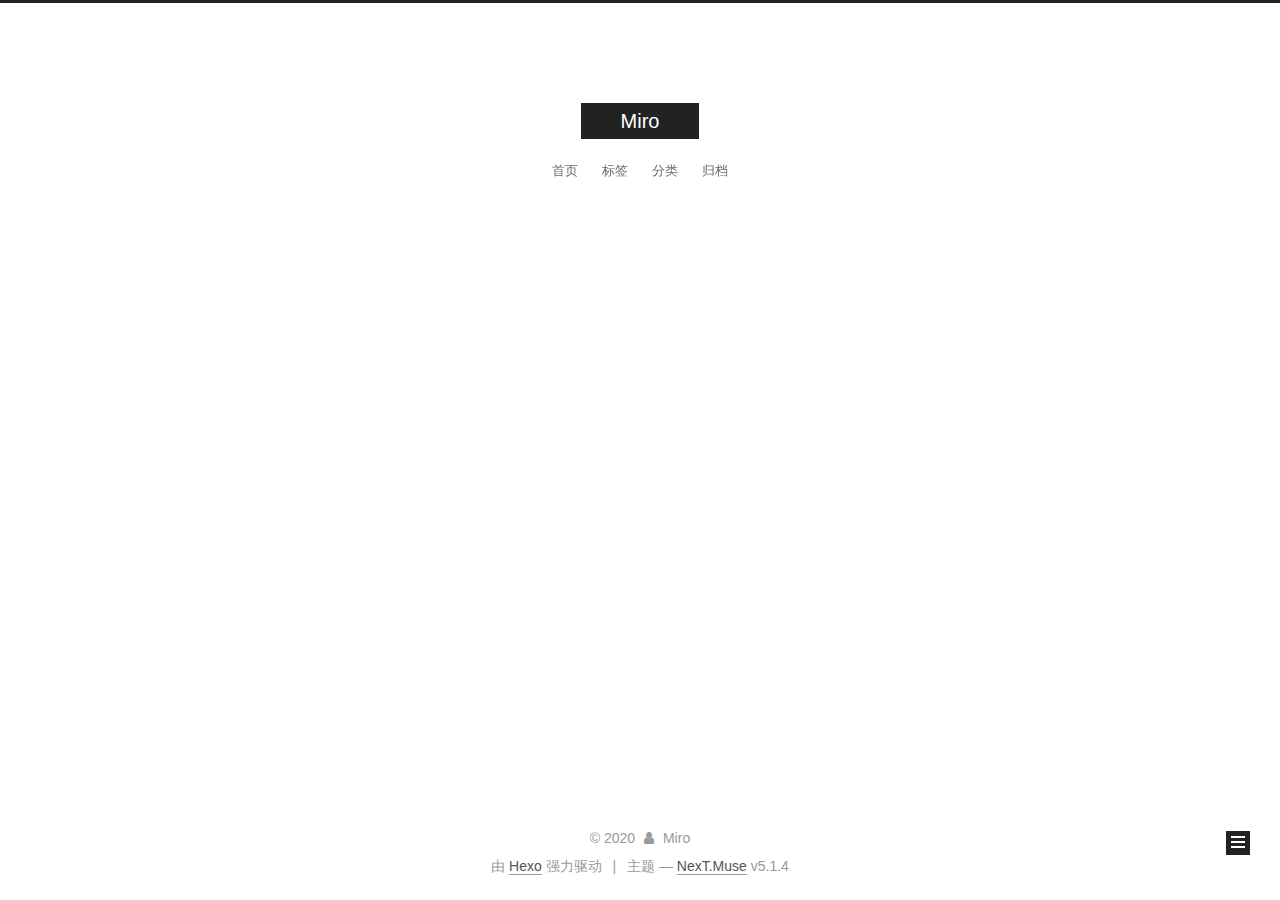
<file: tags/UI设计/index.html>
<!DOCTYPE html>



  


<html class="theme-next muse use-motion" lang="zh-Hans">
<head>
  <meta charset="UTF-8"/>
<meta http-equiv="X-UA-Compatible" content="IE=edge" />
<meta name="viewport" content="width=device-width, initial-scale=1, maximum-scale=1"/>
<meta name="theme-color" content="#222">









<meta http-equiv="Cache-Control" content="no-transform" />
<meta http-equiv="Cache-Control" content="no-siteapp" />
















  
  
  <link href="/lib/fancybox/source/jquery.fancybox.css?v=2.1.5" rel="stylesheet" type="text/css" />







<link href="/lib/font-awesome/css/font-awesome.min.css?v=4.6.2" rel="stylesheet" type="text/css" />

<link href="/css/main.css?v=5.1.4" rel="stylesheet" type="text/css" />


  <link rel="apple-touch-icon" sizes="180x180" href="/images/apple-touch-icon-next.png?v=5.1.4">


  <link rel="icon" type="image/png" sizes="32x32" href="/images/favicon-32x32-next.png?v=5.1.4">


  <link rel="icon" type="image/png" sizes="16x16" href="/images/favicon-16x16-next.png?v=5.1.4">


  <link rel="mask-icon" href="/images/logo.svg?v=5.1.4" color="#222">





  <meta name="keywords" content="Hexo, NexT" />










<meta property="og:type" content="website">
<meta property="og:title" content="Miro">
<meta property="og:url" content="http://yoursite.com/tags/UI%E8%AE%BE%E8%AE%A1/index.html">
<meta property="og:site_name" content="Miro">
<meta property="article:author" content="Miro">
<meta name="twitter:card" content="summary">



<script type="text/javascript" id="hexo.configurations">
  var NexT = window.NexT || {};
  var CONFIG = {
    root: '/',
    scheme: 'Muse',
    version: '5.1.4',
    sidebar: {"position":"left","display":"post","offset":12,"b2t":false,"scrollpercent":false,"onmobile":false},
    fancybox: true,
    tabs: true,
    motion: {"enable":true,"async":false,"transition":{"post_block":"fadeIn","post_header":"slideDownIn","post_body":"slideDownIn","coll_header":"slideLeftIn","sidebar":"slideUpIn"}},
    duoshuo: {
      userId: '0',
      author: '博主'
    },
    algolia: {
      applicationID: '',
      apiKey: '',
      indexName: '',
      hits: {"per_page":10},
      labels: {"input_placeholder":"Search for Posts","hits_empty":"We didn't find any results for the search: ${query}","hits_stats":"${hits} results found in ${time} ms"}
    }
  };
</script>



  <link rel="canonical" href="http://yoursite.com/tags/UI设计/"/>





  <title>标签: UI设计 | Miro</title>
  








<meta name="generator" content="Hexo 4.2.1"></head>

<body itemscope itemtype="http://schema.org/WebPage" lang="zh-Hans">

  
  
    
  

  <div class="container sidebar-position-left ">
    <div class="headband"></div>

    <header id="header" class="header" itemscope itemtype="http://schema.org/WPHeader">
      <div class="header-inner"><div class="site-brand-wrapper">
  <div class="site-meta ">
    

    <div class="custom-logo-site-title">
      <a href="/"  class="brand" rel="start">
        <span class="logo-line-before"><i></i></span>
        <span class="site-title">Miro</span>
        <span class="logo-line-after"><i></i></span>
      </a>
    </div>
      
        <p class="site-subtitle"></p>
      
  </div>

  <div class="site-nav-toggle">
    <button>
      <span class="btn-bar"></span>
      <span class="btn-bar"></span>
      <span class="btn-bar"></span>
    </button>
  </div>
</div>

<nav class="site-nav">
  

  
    <ul id="menu" class="menu">
      
        
        <li class="menu-item menu-item-home">
          <a href="/" rel="section">
            
            首页
          </a>
        </li>
      
        
        <li class="menu-item menu-item-tags">
          <a href="/tags/" rel="section">
            
            标签
          </a>
        </li>
      
        
        <li class="menu-item menu-item-categories">
          <a href="/categories/" rel="section">
            
            分类
          </a>
        </li>
      
        
        <li class="menu-item menu-item-archives">
          <a href="/archives/" rel="section">
            
            归档
          </a>
        </li>
      

      
    </ul>
  

  
</nav>



 </div>
    </header>

    <main id="main" class="main">
      <div class="main-inner">
        <div class="content-wrap">
          <div id="content" class="content">
            

  
  
  
  <div class="post-block tag">

    <div id="posts" class="posts-collapse">
      <div class="collection-title">
        <h1>UI设计<small>标签</small>
        </h1>
      </div>

      
        

  <article class="post post-type-normal" itemscope itemtype="http://schema.org/Article">
    <header class="post-header">

      <h2 class="post-title">
        
            <a class="post-title-link" href="/2020/05/20/10%E5%88%86%E9%92%9F%E4%BA%86%E8%A7%A3UI%E8%AE%BE%E8%AE%A1%E5%8E%9F%E5%88%99i%EF%BC%88%E4%BF%A1%E6%81%AF%E7%AF%87%EF%BC%89/" itemprop="url">
              
                <span itemprop="name">10分钟了解UI设计原则i（信息篇）</span>
              
            </a>
        
      </h2>

      <div class="post-meta">
        <time class="post-time" itemprop="dateCreated"
              datetime="2020-05-20T14:46:57+08:00"
              content="2020-05-20" >
          05-20
        </time>
      </div>

    </header>
  </article>


      
    </div>

  </div>
  
  
  

  


          </div>
          


          

        </div>
        
          
  
  <div class="sidebar-toggle">
    <div class="sidebar-toggle-line-wrap">
      <span class="sidebar-toggle-line sidebar-toggle-line-first"></span>
      <span class="sidebar-toggle-line sidebar-toggle-line-middle"></span>
      <span class="sidebar-toggle-line sidebar-toggle-line-last"></span>
    </div>
  </div>

  <aside id="sidebar" class="sidebar">
    
    <div class="sidebar-inner">

      

      

      <section class="site-overview-wrap sidebar-panel sidebar-panel-active">
        <div class="site-overview">
          <div class="site-author motion-element" itemprop="author" itemscope itemtype="http://schema.org/Person">
            
              <p class="site-author-name" itemprop="name">Miro</p>
              <p class="site-description motion-element" itemprop="description"></p>
          </div>

          <nav class="site-state motion-element">

            
              <div class="site-state-item site-state-posts">
              
                <a href="/archives/%7C%7C%20archive">
              
                  <span class="site-state-item-count">2</span>
                  <span class="site-state-item-name">日志</span>
                </a>
              </div>
            

            

            
              
              
              <div class="site-state-item site-state-tags">
                <a href="/tags/index.html">
                  <span class="site-state-item-count">1</span>
                  <span class="site-state-item-name">标签</span>
                </a>
              </div>
            

          </nav>

          

          

          
          

          
          

          

        </div>
      </section>

      

      

    </div>
  </aside>


        
      </div>
    </main>

    <footer id="footer" class="footer">
      <div class="footer-inner">
        <div class="copyright">&copy; <span itemprop="copyrightYear">2020</span>
  <span class="with-love">
    <i class="fa fa-user"></i>
  </span>
  <span class="author" itemprop="copyrightHolder">Miro</span>

  
</div>


  <div class="powered-by">由 <a class="theme-link" target="_blank" href="https://hexo.io">Hexo</a> 强力驱动</div>



  <span class="post-meta-divider">|</span>



  <div class="theme-info">主题 &mdash; <a class="theme-link" target="_blank" href="https://github.com/iissnan/hexo-theme-next">NexT.Muse</a> v5.1.4</div>




        







        
      </div>
    </footer>

    
      <div class="back-to-top">
        <i class="fa fa-arrow-up"></i>
        
      </div>
    

    

  </div>

  

<script type="text/javascript">
  if (Object.prototype.toString.call(window.Promise) !== '[object Function]') {
    window.Promise = null;
  }
</script>









  












  
  
    <script type="text/javascript" src="/lib/jquery/index.js?v=2.1.3"></script>
  

  
  
    <script type="text/javascript" src="/lib/fastclick/lib/fastclick.min.js?v=1.0.6"></script>
  

  
  
    <script type="text/javascript" src="/lib/jquery_lazyload/jquery.lazyload.js?v=1.9.7"></script>
  

  
  
    <script type="text/javascript" src="/lib/velocity/velocity.min.js?v=1.2.1"></script>
  

  
  
    <script type="text/javascript" src="/lib/velocity/velocity.ui.min.js?v=1.2.1"></script>
  

  
  
    <script type="text/javascript" src="/lib/fancybox/source/jquery.fancybox.pack.js?v=2.1.5"></script>
  


  


  <script type="text/javascript" src="/js/src/utils.js?v=5.1.4"></script>

  <script type="text/javascript" src="/js/src/motion.js?v=5.1.4"></script>



  
  

  

  


  <script type="text/javascript" src="/js/src/bootstrap.js?v=5.1.4"></script>



  


  




	





  





  












  





  

  

  

  
  

  

  

  

</body>
</html>
</file>
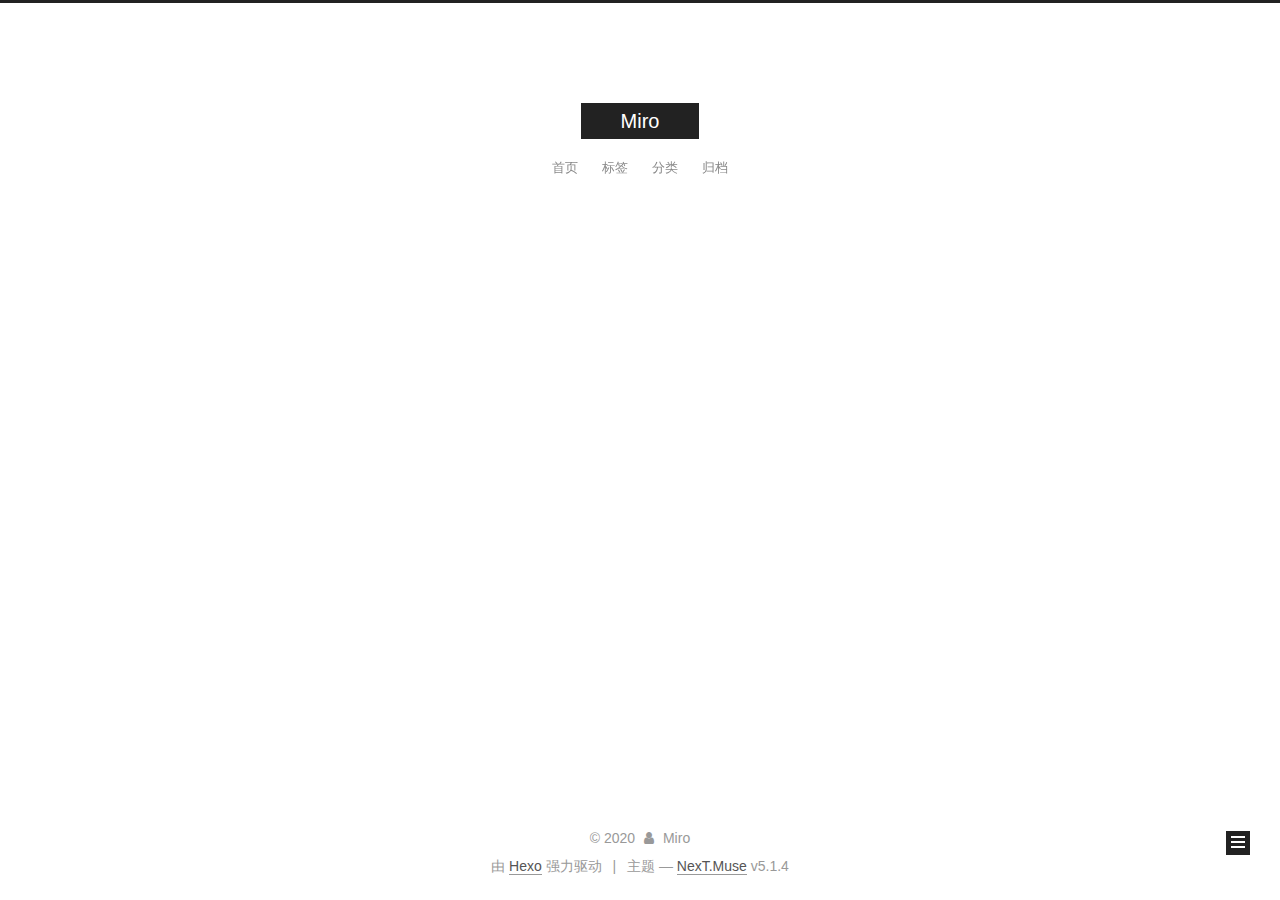
<file: archives/2020/05/index.html>
<!DOCTYPE html>



  


<html class="theme-next muse use-motion" lang="zh-Hans">
<head>
  <meta charset="UTF-8"/>
<meta http-equiv="X-UA-Compatible" content="IE=edge" />
<meta name="viewport" content="width=device-width, initial-scale=1, maximum-scale=1"/>
<meta name="theme-color" content="#222">









<meta http-equiv="Cache-Control" content="no-transform" />
<meta http-equiv="Cache-Control" content="no-siteapp" />
















  
  
  <link href="/lib/fancybox/source/jquery.fancybox.css?v=2.1.5" rel="stylesheet" type="text/css" />







<link href="/lib/font-awesome/css/font-awesome.min.css?v=4.6.2" rel="stylesheet" type="text/css" />

<link href="/css/main.css?v=5.1.4" rel="stylesheet" type="text/css" />


  <link rel="apple-touch-icon" sizes="180x180" href="/images/apple-touch-icon-next.png?v=5.1.4">


  <link rel="icon" type="image/png" sizes="32x32" href="/images/favicon-32x32-next.png?v=5.1.4">


  <link rel="icon" type="image/png" sizes="16x16" href="/images/favicon-16x16-next.png?v=5.1.4">


  <link rel="mask-icon" href="/images/logo.svg?v=5.1.4" color="#222">





  <meta name="keywords" content="Hexo, NexT" />










<meta property="og:type" content="website">
<meta property="og:title" content="Miro">
<meta property="og:url" content="http://yoursite.com/archives/2020/05/index.html">
<meta property="og:site_name" content="Miro">
<meta property="article:author" content="Miro">
<meta name="twitter:card" content="summary">



<script type="text/javascript" id="hexo.configurations">
  var NexT = window.NexT || {};
  var CONFIG = {
    root: '/',
    scheme: 'Muse',
    version: '5.1.4',
    sidebar: {"position":"left","display":"post","offset":12,"b2t":false,"scrollpercent":false,"onmobile":false},
    fancybox: true,
    tabs: true,
    motion: {"enable":true,"async":false,"transition":{"post_block":"fadeIn","post_header":"slideDownIn","post_body":"slideDownIn","coll_header":"slideLeftIn","sidebar":"slideUpIn"}},
    duoshuo: {
      userId: '0',
      author: '博主'
    },
    algolia: {
      applicationID: '',
      apiKey: '',
      indexName: '',
      hits: {"per_page":10},
      labels: {"input_placeholder":"Search for Posts","hits_empty":"We didn't find any results for the search: ${query}","hits_stats":"${hits} results found in ${time} ms"}
    }
  };
</script>



  <link rel="canonical" href="http://yoursite.com/archives/2020/05/"/>





  <title>归档 | Miro</title>
  








<meta name="generator" content="Hexo 4.2.1"></head>

<body itemscope itemtype="http://schema.org/WebPage" lang="zh-Hans">

  
  
    
  

  <div class="container sidebar-position-left page-archive">
    <div class="headband"></div>

    <header id="header" class="header" itemscope itemtype="http://schema.org/WPHeader">
      <div class="header-inner"><div class="site-brand-wrapper">
  <div class="site-meta ">
    

    <div class="custom-logo-site-title">
      <a href="/"  class="brand" rel="start">
        <span class="logo-line-before"><i></i></span>
        <span class="site-title">Miro</span>
        <span class="logo-line-after"><i></i></span>
      </a>
    </div>
      
        <p class="site-subtitle"></p>
      
  </div>

  <div class="site-nav-toggle">
    <button>
      <span class="btn-bar"></span>
      <span class="btn-bar"></span>
      <span class="btn-bar"></span>
    </button>
  </div>
</div>

<nav class="site-nav">
  

  
    <ul id="menu" class="menu">
      
        
        <li class="menu-item menu-item-home">
          <a href="/" rel="section">
            
            首页
          </a>
        </li>
      
        
        <li class="menu-item menu-item-tags">
          <a href="/tags/" rel="section">
            
            标签
          </a>
        </li>
      
        
        <li class="menu-item menu-item-categories">
          <a href="/categories/" rel="section">
            
            分类
          </a>
        </li>
      
        
        <li class="menu-item menu-item-archives">
          <a href="/archives/" rel="section">
            
            归档
          </a>
        </li>
      

      
    </ul>
  

  
</nav>



 </div>
    </header>

    <main id="main" class="main">
      <div class="main-inner">
        <div class="content-wrap">
          <div id="content" class="content">
            

  
  
  
  <div class="post-block archive">
    <div id="posts" class="posts-collapse">
      <span class="archive-move-on"></span>

      <span class="archive-page-counter">
        
        
        
          
        
        嗯..! 目前共计 2 篇日志。 继续努力。
      </span>

      

        
        
        

        
          
          <div class="collection-title">
            <h1 class="archive-year" id="archive-year-2020">2020</h1>
          </div>
        
        

        

  <article class="post post-type-normal" itemscope itemtype="http://schema.org/Article">
    <header class="post-header">

      <h2 class="post-title">
        
            <a class="post-title-link" href="/2020/05/20/10%E5%88%86%E9%92%9F%E4%BA%86%E8%A7%A3UI%E8%AE%BE%E8%AE%A1%E5%8E%9F%E5%88%99i%EF%BC%88%E4%BF%A1%E6%81%AF%E7%AF%87%EF%BC%89/" itemprop="url">
              
                <span itemprop="name">10分钟了解UI设计原则i（信息篇）</span>
              
            </a>
        
      </h2>

      <div class="post-meta">
        <time class="post-time" itemprop="dateCreated"
              datetime="2020-05-20T14:46:57+08:00"
              content="2020-05-20" >
          05-20
        </time>
      </div>

    </header>
  </article>



      

        
        
        

        
        

        

  <article class="post post-type-normal" itemscope itemtype="http://schema.org/Article">
    <header class="post-header">

      <h2 class="post-title">
        
            <a class="post-title-link" href="/2020/05/19/hello-world/" itemprop="url">
              
                <span itemprop="name">Hello World</span>
              
            </a>
        
      </h2>

      <div class="post-meta">
        <time class="post-time" itemprop="dateCreated"
              datetime="2020-05-19T23:38:47+08:00"
              content="2020-05-19" >
          05-19
        </time>
      </div>

    </header>
  </article>



      

    </div>
  </div>
  
  
  

  



          </div>
          


          

        </div>
        
          
  
  <div class="sidebar-toggle">
    <div class="sidebar-toggle-line-wrap">
      <span class="sidebar-toggle-line sidebar-toggle-line-first"></span>
      <span class="sidebar-toggle-line sidebar-toggle-line-middle"></span>
      <span class="sidebar-toggle-line sidebar-toggle-line-last"></span>
    </div>
  </div>

  <aside id="sidebar" class="sidebar">
    
    <div class="sidebar-inner">

      

      

      <section class="site-overview-wrap sidebar-panel sidebar-panel-active">
        <div class="site-overview">
          <div class="site-author motion-element" itemprop="author" itemscope itemtype="http://schema.org/Person">
            
              <p class="site-author-name" itemprop="name">Miro</p>
              <p class="site-description motion-element" itemprop="description"></p>
          </div>

          <nav class="site-state motion-element">

            
              <div class="site-state-item site-state-posts">
              
                <a href="/archives/%7C%7C%20archive">
              
                  <span class="site-state-item-count">2</span>
                  <span class="site-state-item-name">日志</span>
                </a>
              </div>
            

            

            
              
              
              <div class="site-state-item site-state-tags">
                <a href="/tags/index.html">
                  <span class="site-state-item-count">1</span>
                  <span class="site-state-item-name">标签</span>
                </a>
              </div>
            

          </nav>

          

          

          
          

          
          

          

        </div>
      </section>

      

      

    </div>
  </aside>


        
      </div>
    </main>

    <footer id="footer" class="footer">
      <div class="footer-inner">
        <div class="copyright">&copy; <span itemprop="copyrightYear">2020</span>
  <span class="with-love">
    <i class="fa fa-user"></i>
  </span>
  <span class="author" itemprop="copyrightHolder">Miro</span>

  
</div>


  <div class="powered-by">由 <a class="theme-link" target="_blank" href="https://hexo.io">Hexo</a> 强力驱动</div>



  <span class="post-meta-divider">|</span>



  <div class="theme-info">主题 &mdash; <a class="theme-link" target="_blank" href="https://github.com/iissnan/hexo-theme-next">NexT.Muse</a> v5.1.4</div>




        







        
      </div>
    </footer>

    
      <div class="back-to-top">
        <i class="fa fa-arrow-up"></i>
        
      </div>
    

    

  </div>

  

<script type="text/javascript">
  if (Object.prototype.toString.call(window.Promise) !== '[object Function]') {
    window.Promise = null;
  }
</script>









  












  
  
    <script type="text/javascript" src="/lib/jquery/index.js?v=2.1.3"></script>
  

  
  
    <script type="text/javascript" src="/lib/fastclick/lib/fastclick.min.js?v=1.0.6"></script>
  

  
  
    <script type="text/javascript" src="/lib/jquery_lazyload/jquery.lazyload.js?v=1.9.7"></script>
  

  
  
    <script type="text/javascript" src="/lib/velocity/velocity.min.js?v=1.2.1"></script>
  

  
  
    <script type="text/javascript" src="/lib/velocity/velocity.ui.min.js?v=1.2.1"></script>
  

  
  
    <script type="text/javascript" src="/lib/fancybox/source/jquery.fancybox.pack.js?v=2.1.5"></script>
  


  


  <script type="text/javascript" src="/js/src/utils.js?v=5.1.4"></script>

  <script type="text/javascript" src="/js/src/motion.js?v=5.1.4"></script>



  
  

  

  


  <script type="text/javascript" src="/js/src/bootstrap.js?v=5.1.4"></script>



  


  




	





  





  












  





  

  

  

  
  

  

  

  

</body>
</html>
</file>
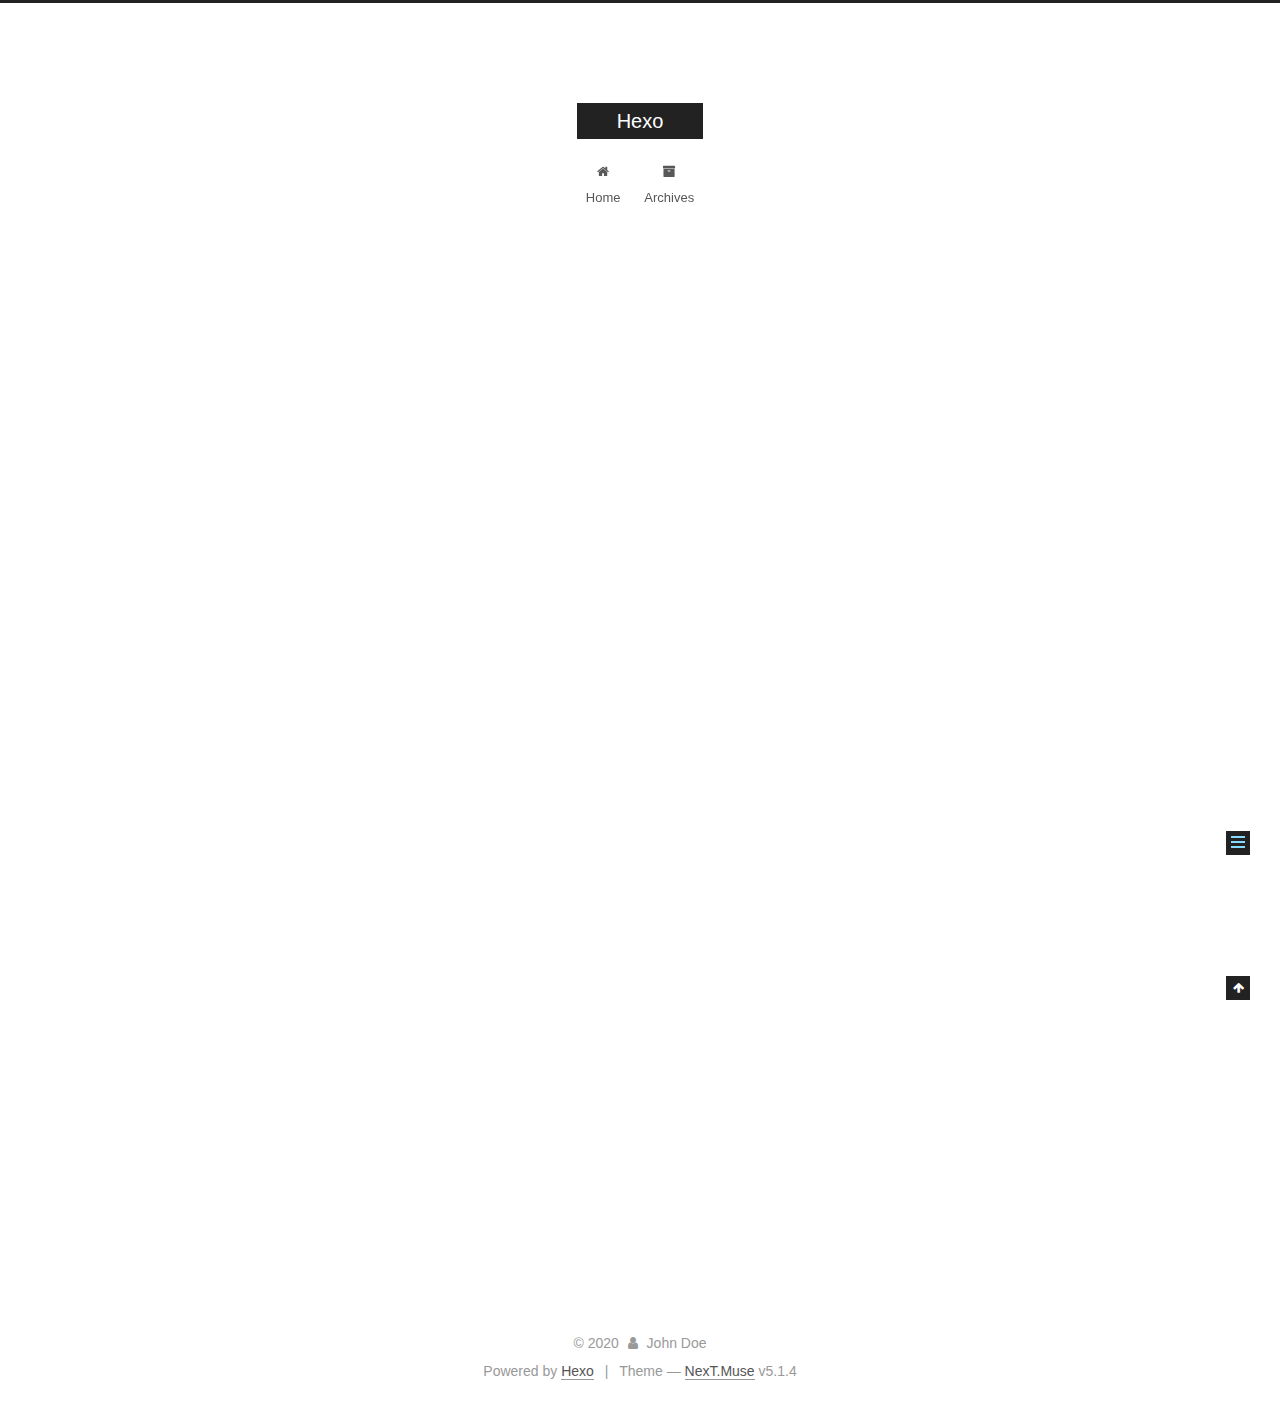
<file: 2020/05/19/hello-world/index.html>
<!DOCTYPE html>



  


<html class="theme-next muse use-motion" lang="en">
<head>
  <meta charset="UTF-8"/>
<meta http-equiv="X-UA-Compatible" content="IE=edge" />
<meta name="viewport" content="width=device-width, initial-scale=1, maximum-scale=1"/>
<meta name="theme-color" content="#222">









<meta http-equiv="Cache-Control" content="no-transform" />
<meta http-equiv="Cache-Control" content="no-siteapp" />
















  
  
  <link href="/lib/fancybox/source/jquery.fancybox.css?v=2.1.5" rel="stylesheet" type="text/css" />







<link href="/lib/font-awesome/css/font-awesome.min.css?v=4.6.2" rel="stylesheet" type="text/css" />

<link href="/css/main.css?v=5.1.4" rel="stylesheet" type="text/css" />


  <link rel="apple-touch-icon" sizes="180x180" href="/images/apple-touch-icon-next.png?v=5.1.4">


  <link rel="icon" type="image/png" sizes="32x32" href="/images/favicon-32x32-next.png?v=5.1.4">


  <link rel="icon" type="image/png" sizes="16x16" href="/images/favicon-16x16-next.png?v=5.1.4">


  <link rel="mask-icon" href="/images/logo.svg?v=5.1.4" color="#222">





  <meta name="keywords" content="Hexo, NexT" />










<meta name="description" content="Welcome to Hexo! This is your very first post. Check documentation for more info. If you get any problems when using Hexo, you can find the answer in troubleshooting or you can ask me on GitHub. Quick">
<meta property="og:type" content="article">
<meta property="og:title" content="Hello World">
<meta property="og:url" content="http://yoursite.com/2020/05/19/hello-world/index.html">
<meta property="og:site_name" content="Hexo">
<meta property="og:description" content="Welcome to Hexo! This is your very first post. Check documentation for more info. If you get any problems when using Hexo, you can find the answer in troubleshooting or you can ask me on GitHub. Quick">
<meta property="og:locale" content="en_US">
<meta property="article:published_time" content="2020-05-19T15:38:47.421Z">
<meta property="article:modified_time" content="2020-05-19T15:38:47.421Z">
<meta property="article:author" content="John Doe">
<meta name="twitter:card" content="summary">



<script type="text/javascript" id="hexo.configurations">
  var NexT = window.NexT || {};
  var CONFIG = {
    root: '/',
    scheme: 'Muse',
    version: '5.1.4',
    sidebar: {"position":"left","display":"post","offset":12,"b2t":false,"scrollpercent":false,"onmobile":false},
    fancybox: true,
    tabs: true,
    motion: {"enable":true,"async":false,"transition":{"post_block":"fadeIn","post_header":"slideDownIn","post_body":"slideDownIn","coll_header":"slideLeftIn","sidebar":"slideUpIn"}},
    duoshuo: {
      userId: '0',
      author: 'Author'
    },
    algolia: {
      applicationID: '',
      apiKey: '',
      indexName: '',
      hits: {"per_page":10},
      labels: {"input_placeholder":"Search for Posts","hits_empty":"We didn't find any results for the search: ${query}","hits_stats":"${hits} results found in ${time} ms"}
    }
  };
</script>



  <link rel="canonical" href="http://yoursite.com/2020/05/19/hello-world/"/>





  <title>Hello World | Hexo</title>
  








<meta name="generator" content="Hexo 4.2.1"></head>

<body itemscope itemtype="http://schema.org/WebPage" lang="en">

  
  
    
  

  <div class="container sidebar-position-left page-post-detail">
    <div class="headband"></div>

    <header id="header" class="header" itemscope itemtype="http://schema.org/WPHeader">
      <div class="header-inner"><div class="site-brand-wrapper">
  <div class="site-meta ">
    

    <div class="custom-logo-site-title">
      <a href="/"  class="brand" rel="start">
        <span class="logo-line-before"><i></i></span>
        <span class="site-title">Hexo</span>
        <span class="logo-line-after"><i></i></span>
      </a>
    </div>
      
        <p class="site-subtitle"></p>
      
  </div>

  <div class="site-nav-toggle">
    <button>
      <span class="btn-bar"></span>
      <span class="btn-bar"></span>
      <span class="btn-bar"></span>
    </button>
  </div>
</div>

<nav class="site-nav">
  

  
    <ul id="menu" class="menu">
      
        
        <li class="menu-item menu-item-home">
          <a href="/%20" rel="section">
            
              <i class="menu-item-icon fa fa-fw fa-home"></i> <br />
            
            Home
          </a>
        </li>
      
        
        <li class="menu-item menu-item-archives">
          <a href="/archives/%20" rel="section">
            
              <i class="menu-item-icon fa fa-fw fa-archive"></i> <br />
            
            Archives
          </a>
        </li>
      

      
    </ul>
  

  
</nav>



 </div>
    </header>

    <main id="main" class="main">
      <div class="main-inner">
        <div class="content-wrap">
          <div id="content" class="content">
            

  <div id="posts" class="posts-expand">
    

  

  
  
  

  <article class="post post-type-normal" itemscope itemtype="http://schema.org/Article">
  
  
  
  <div class="post-block">
    <link itemprop="mainEntityOfPage" href="http://yoursite.com/2020/05/19/hello-world/">

    <span hidden itemprop="author" itemscope itemtype="http://schema.org/Person">
      <meta itemprop="name" content="John Doe">
      <meta itemprop="description" content="">
      <meta itemprop="image" content="/images/avatar.gif">
    </span>

    <span hidden itemprop="publisher" itemscope itemtype="http://schema.org/Organization">
      <meta itemprop="name" content="Hexo">
    </span>

    
      <header class="post-header">

        
        
          <h1 class="post-title" itemprop="name headline">Hello World</h1>
        

        <div class="post-meta">
          <span class="post-time">
            
              <span class="post-meta-item-icon">
                <i class="fa fa-calendar-o"></i>
              </span>
              
                <span class="post-meta-item-text">Posted on</span>
              
              <time title="Post created" itemprop="dateCreated datePublished" datetime="2020-05-19T23:38:47+08:00">
                2020-05-19
              </time>
            

            

            
          </span>

          

          
            
          

          
          

          

          

          

        </div>
      </header>
    

    
    
    
    <div class="post-body" itemprop="articleBody">

      
      

      
        <p>Welcome to <a href="https://hexo.io/" target="_blank" rel="noopener">Hexo</a>! This is your very first post. Check <a href="https://hexo.io/docs/" target="_blank" rel="noopener">documentation</a> for more info. If you get any problems when using Hexo, you can find the answer in <a href="https://hexo.io/docs/troubleshooting.html" target="_blank" rel="noopener">troubleshooting</a> or you can ask me on <a href="https://github.com/hexojs/hexo/issues" target="_blank" rel="noopener">GitHub</a>.</p>
<h2 id="Quick-Start"><a href="#Quick-Start" class="headerlink" title="Quick Start"></a>Quick Start</h2><h3 id="Create-a-new-post"><a href="#Create-a-new-post" class="headerlink" title="Create a new post"></a>Create a new post</h3><figure class="highlight bash"><table><tr><td class="gutter"><pre><span class="line">1</span><br></pre></td><td class="code"><pre><span class="line">$ hexo new <span class="string">"My New Post"</span></span><br></pre></td></tr></table></figure>

<p>More info: <a href="https://hexo.io/docs/writing.html" target="_blank" rel="noopener">Writing</a></p>
<h3 id="Run-server"><a href="#Run-server" class="headerlink" title="Run server"></a>Run server</h3><figure class="highlight bash"><table><tr><td class="gutter"><pre><span class="line">1</span><br></pre></td><td class="code"><pre><span class="line">$ hexo server</span><br></pre></td></tr></table></figure>

<p>More info: <a href="https://hexo.io/docs/server.html" target="_blank" rel="noopener">Server</a></p>
<h3 id="Generate-static-files"><a href="#Generate-static-files" class="headerlink" title="Generate static files"></a>Generate static files</h3><figure class="highlight bash"><table><tr><td class="gutter"><pre><span class="line">1</span><br></pre></td><td class="code"><pre><span class="line">$ hexo generate</span><br></pre></td></tr></table></figure>

<p>More info: <a href="https://hexo.io/docs/generating.html" target="_blank" rel="noopener">Generating</a></p>
<h3 id="Deploy-to-remote-sites"><a href="#Deploy-to-remote-sites" class="headerlink" title="Deploy to remote sites"></a>Deploy to remote sites</h3><figure class="highlight bash"><table><tr><td class="gutter"><pre><span class="line">1</span><br></pre></td><td class="code"><pre><span class="line">$ hexo deploy</span><br></pre></td></tr></table></figure>

<p>More info: <a href="https://hexo.io/docs/one-command-deployment.html" target="_blank" rel="noopener">Deployment</a></p>

      
    </div>
    
    
    

    

    

    

    <footer class="post-footer">
      

      
      
      

      

      
      
    </footer>
  </div>
  
  
  
  </article>



    <div class="post-spread">
      
    </div>
  </div>


          </div>
          


          

  



        </div>
        
          
  
  <div class="sidebar-toggle">
    <div class="sidebar-toggle-line-wrap">
      <span class="sidebar-toggle-line sidebar-toggle-line-first"></span>
      <span class="sidebar-toggle-line sidebar-toggle-line-middle"></span>
      <span class="sidebar-toggle-line sidebar-toggle-line-last"></span>
    </div>
  </div>

  <aside id="sidebar" class="sidebar">
    
    <div class="sidebar-inner">

      

      
        <ul class="sidebar-nav motion-element">
          <li class="sidebar-nav-toc sidebar-nav-active" data-target="post-toc-wrap">
            Table of Contents
          </li>
          <li class="sidebar-nav-overview" data-target="site-overview-wrap">
            Overview
          </li>
        </ul>
      

      <section class="site-overview-wrap sidebar-panel">
        <div class="site-overview">
          <div class="site-author motion-element" itemprop="author" itemscope itemtype="http://schema.org/Person">
            
              <p class="site-author-name" itemprop="name">John Doe</p>
              <p class="site-description motion-element" itemprop="description"></p>
          </div>

          <nav class="site-state motion-element">

            
              <div class="site-state-item site-state-posts">
              
                <a href="/archives/%20%7C%7C%20archive">
              
                  <span class="site-state-item-count">1</span>
                  <span class="site-state-item-name">posts</span>
                </a>
              </div>
            

            

            

          </nav>

          

          

          
          

          
          

          

        </div>
      </section>

      
      <!--noindex-->
        <section class="post-toc-wrap motion-element sidebar-panel sidebar-panel-active">
          <div class="post-toc">

            
              
            

            
              <div class="post-toc-content"><ol class="nav"><li class="nav-item nav-level-2"><a class="nav-link" href="#Quick-Start"><span class="nav-number">1.</span> <span class="nav-text">Quick Start</span></a><ol class="nav-child"><li class="nav-item nav-level-3"><a class="nav-link" href="#Create-a-new-post"><span class="nav-number">1.1.</span> <span class="nav-text">Create a new post</span></a></li><li class="nav-item nav-level-3"><a class="nav-link" href="#Run-server"><span class="nav-number">1.2.</span> <span class="nav-text">Run server</span></a></li><li class="nav-item nav-level-3"><a class="nav-link" href="#Generate-static-files"><span class="nav-number">1.3.</span> <span class="nav-text">Generate static files</span></a></li><li class="nav-item nav-level-3"><a class="nav-link" href="#Deploy-to-remote-sites"><span class="nav-number">1.4.</span> <span class="nav-text">Deploy to remote sites</span></a></li></ol></li></ol></div>
            

          </div>
        </section>
      <!--/noindex-->
      

      

    </div>
  </aside>


        
      </div>
    </main>

    <footer id="footer" class="footer">
      <div class="footer-inner">
        <div class="copyright">&copy; <span itemprop="copyrightYear">2020</span>
  <span class="with-love">
    <i class="fa fa-user"></i>
  </span>
  <span class="author" itemprop="copyrightHolder">John Doe</span>

  
</div>


  <div class="powered-by">Powered by <a class="theme-link" target="_blank" href="https://hexo.io">Hexo</a></div>



  <span class="post-meta-divider">|</span>



  <div class="theme-info">Theme &mdash; <a class="theme-link" target="_blank" href="https://github.com/iissnan/hexo-theme-next">NexT.Muse</a> v5.1.4</div>




        







        
      </div>
    </footer>

    
      <div class="back-to-top">
        <i class="fa fa-arrow-up"></i>
        
      </div>
    

    

  </div>

  

<script type="text/javascript">
  if (Object.prototype.toString.call(window.Promise) !== '[object Function]') {
    window.Promise = null;
  }
</script>









  












  
  
    <script type="text/javascript" src="/lib/jquery/index.js?v=2.1.3"></script>
  

  
  
    <script type="text/javascript" src="/lib/fastclick/lib/fastclick.min.js?v=1.0.6"></script>
  

  
  
    <script type="text/javascript" src="/lib/jquery_lazyload/jquery.lazyload.js?v=1.9.7"></script>
  

  
  
    <script type="text/javascript" src="/lib/velocity/velocity.min.js?v=1.2.1"></script>
  

  
  
    <script type="text/javascript" src="/lib/velocity/velocity.ui.min.js?v=1.2.1"></script>
  

  
  
    <script type="text/javascript" src="/lib/fancybox/source/jquery.fancybox.pack.js?v=2.1.5"></script>
  


  


  <script type="text/javascript" src="/js/src/utils.js?v=5.1.4"></script>

  <script type="text/javascript" src="/js/src/motion.js?v=5.1.4"></script>



  
  

  
  <script type="text/javascript" src="/js/src/scrollspy.js?v=5.1.4"></script>
<script type="text/javascript" src="/js/src/post-details.js?v=5.1.4"></script>



  


  <script type="text/javascript" src="/js/src/bootstrap.js?v=5.1.4"></script>



  


  




	





  





  












  





  

  

  

  
  

  

  

  

</body>
</html>
</file>
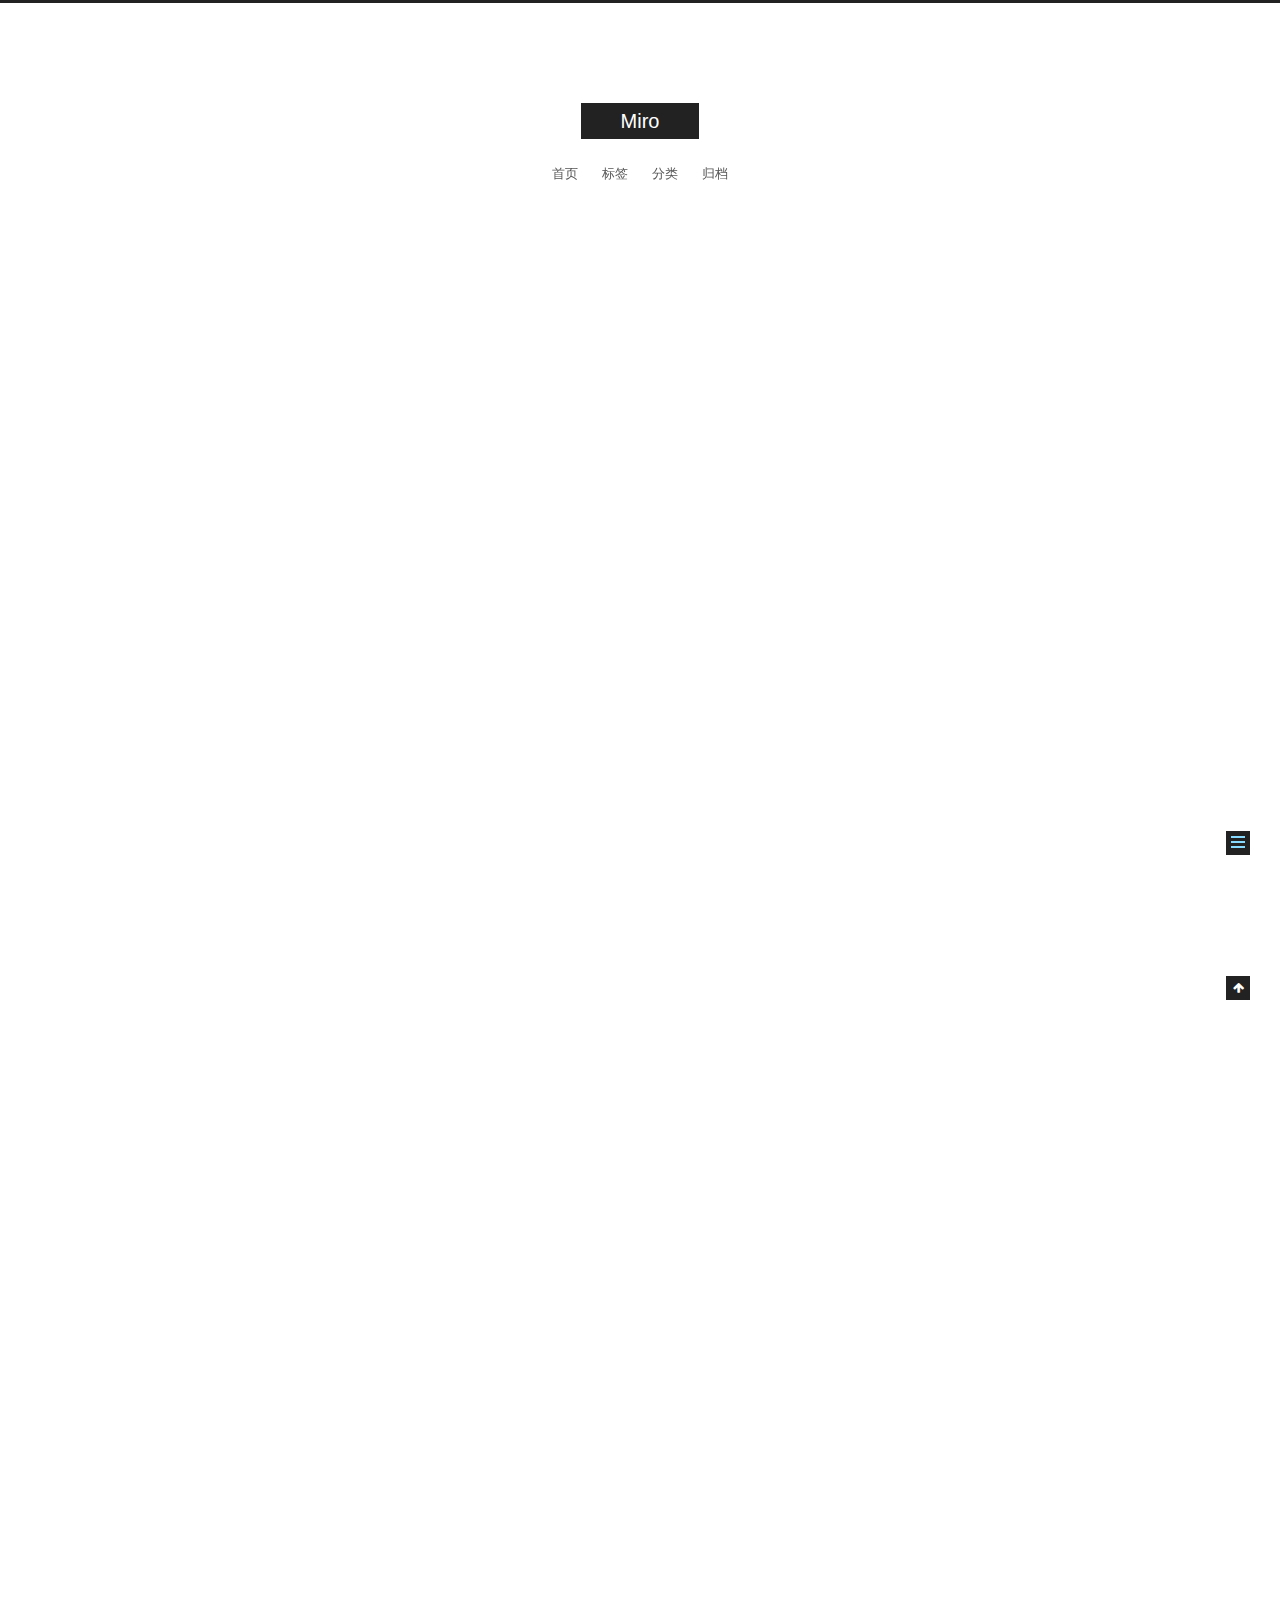
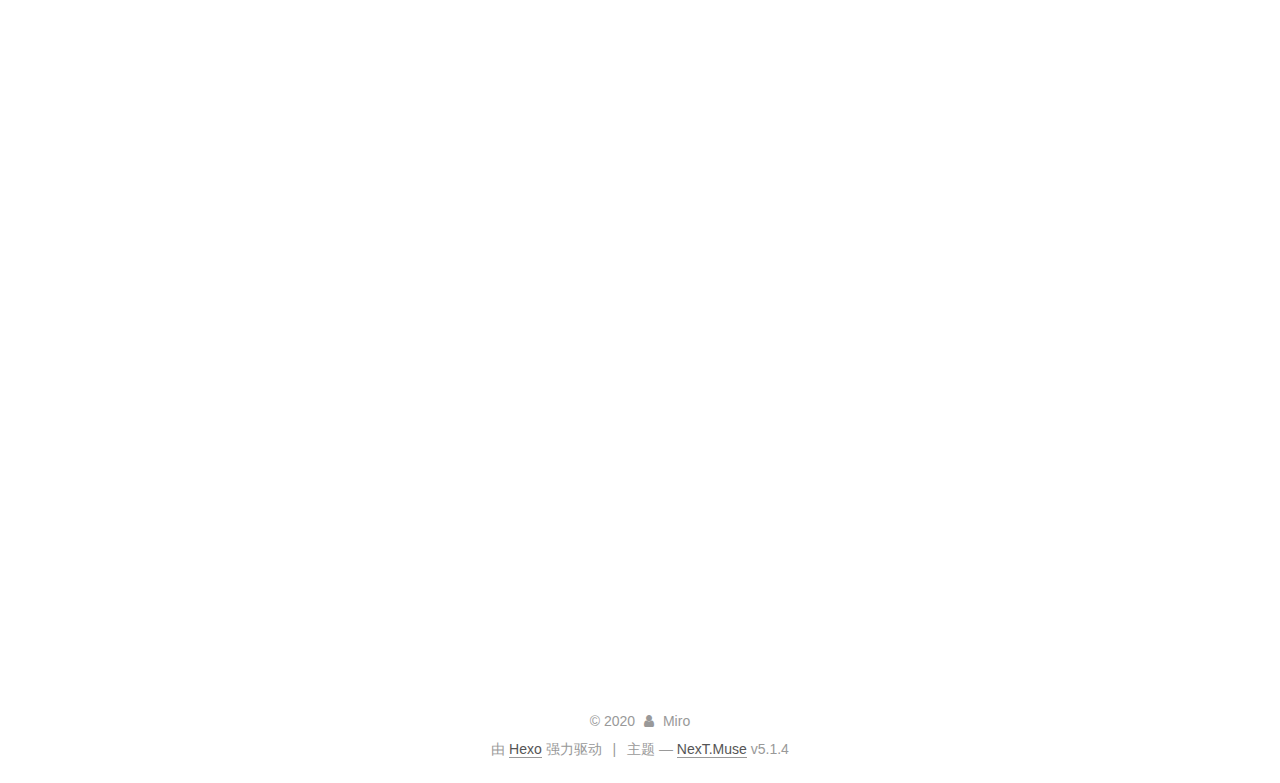
<file: 2020/05/20/10分钟了解UI设计原则i（信息篇）/index.html>
<!DOCTYPE html>



  


<html class="theme-next muse use-motion" lang="zh-Hans">
<head>
  <meta charset="UTF-8"/>
<meta http-equiv="X-UA-Compatible" content="IE=edge" />
<meta name="viewport" content="width=device-width, initial-scale=1, maximum-scale=1"/>
<meta name="theme-color" content="#222">









<meta http-equiv="Cache-Control" content="no-transform" />
<meta http-equiv="Cache-Control" content="no-siteapp" />
















  
  
  <link href="/lib/fancybox/source/jquery.fancybox.css?v=2.1.5" rel="stylesheet" type="text/css" />







<link href="/lib/font-awesome/css/font-awesome.min.css?v=4.6.2" rel="stylesheet" type="text/css" />

<link href="/css/main.css?v=5.1.4" rel="stylesheet" type="text/css" />


  <link rel="apple-touch-icon" sizes="180x180" href="/images/apple-touch-icon-next.png?v=5.1.4">


  <link rel="icon" type="image/png" sizes="32x32" href="/images/favicon-32x32-next.png?v=5.1.4">


  <link rel="icon" type="image/png" sizes="16x16" href="/images/favicon-16x16-next.png?v=5.1.4">


  <link rel="mask-icon" href="/images/logo.svg?v=5.1.4" color="#222">





  <meta name="keywords" content="UI设计," />










<meta name="description" content="产品经理不直接参与设计、开发、测试，但需要对结果负责，这也就意味着产品经理往往需要懂UI、技术、用例等等。优秀的产品经理往往是专精一个小部分的知识领域，所以在拓宽知识边界的时候，需要用最快的速度获取通用的法则。接下来的内容来自《写给大家看的设计书》，作者Robin Williams，试试用10分钟学会最基础的UI设计法则。 一、四大原则 1.亲密性原则 亲密性原则的意思是指把相关的元素组织在一起。">
<meta property="og:type" content="article">
<meta property="og:title" content="10分钟了解UI设计原则i（信息篇）">
<meta property="og:url" content="http://yoursite.com/2020/05/20/10%E5%88%86%E9%92%9F%E4%BA%86%E8%A7%A3UI%E8%AE%BE%E8%AE%A1%E5%8E%9F%E5%88%99i%EF%BC%88%E4%BF%A1%E6%81%AF%E7%AF%87%EF%BC%89/index.html">
<meta property="og:site_name" content="Miro">
<meta property="og:description" content="产品经理不直接参与设计、开发、测试，但需要对结果负责，这也就意味着产品经理往往需要懂UI、技术、用例等等。优秀的产品经理往往是专精一个小部分的知识领域，所以在拓宽知识边界的时候，需要用最快的速度获取通用的法则。接下来的内容来自《写给大家看的设计书》，作者Robin Williams，试试用10分钟学会最基础的UI设计法则。 一、四大原则 1.亲密性原则 亲密性原则的意思是指把相关的元素组织在一起。">
<meta property="og:image" content="http://yoursite.com/2020/05/20/10%E5%88%86%E9%92%9F%E4%BA%86%E8%A7%A3UI%E8%AE%BE%E8%AE%A1%E5%8E%9F%E5%88%99i%EF%BC%88%E4%BF%A1%E6%81%AF%E7%AF%87%EF%BC%89/DDAD358E-F497-44DE-86A3-6EF0D02B20F4.png">
<meta property="og:image" content="http://yoursite.com/2020/05/20/10%E5%88%86%E9%92%9F%E4%BA%86%E8%A7%A3UI%E8%AE%BE%E8%AE%A1%E5%8E%9F%E5%88%99i%EF%BC%88%E4%BF%A1%E6%81%AF%E7%AF%87%EF%BC%89/3BFAFB11-BD30-4CA1-80AD-7202A0119900.jpg">
<meta property="og:image" content="http://yoursite.com/2020/05/20/10%E5%88%86%E9%92%9F%E4%BA%86%E8%A7%A3UI%E8%AE%BE%E8%AE%A1%E5%8E%9F%E5%88%99i%EF%BC%88%E4%BF%A1%E6%81%AF%E7%AF%87%EF%BC%89/17E94882-8158-4DE6-8054-DC3ADE7BCC15.jpg">
<meta property="og:image" content="http://yoursite.com/2020/05/20/10%E5%88%86%E9%92%9F%E4%BA%86%E8%A7%A3UI%E8%AE%BE%E8%AE%A1%E5%8E%9F%E5%88%99i%EF%BC%88%E4%BF%A1%E6%81%AF%E7%AF%87%EF%BC%89/8E0C84AA-A0D2-43A0-BA96-9BE45E8C59E4.jpg">
<meta property="og:image" content="http://yoursite.com/2020/05/20/10%E5%88%86%E9%92%9F%E4%BA%86%E8%A7%A3UI%E8%AE%BE%E8%AE%A1%E5%8E%9F%E5%88%99i%EF%BC%88%E4%BF%A1%E6%81%AF%E7%AF%87%EF%BC%89/93C84A10-FB10-4F39-976A-6EA88F86CA5B.jpg">
<meta property="og:image" content="http://yoursite.com/2020/05/20/10%E5%88%86%E9%92%9F%E4%BA%86%E8%A7%A3UI%E8%AE%BE%E8%AE%A1%E5%8E%9F%E5%88%99i%EF%BC%88%E4%BF%A1%E6%81%AF%E7%AF%87%EF%BC%89/6E6B9BF1-4B06-4E57-BE0A-19F369FC1CE6.jpg">
<meta property="article:published_time" content="2020-05-20T06:46:57.000Z">
<meta property="article:modified_time" content="2020-05-20T07:51:02.165Z">
<meta property="article:author" content="Miro">
<meta property="article:tag" content="UI设计">
<meta name="twitter:card" content="summary">
<meta name="twitter:image" content="http://yoursite.com/2020/05/20/10%E5%88%86%E9%92%9F%E4%BA%86%E8%A7%A3UI%E8%AE%BE%E8%AE%A1%E5%8E%9F%E5%88%99i%EF%BC%88%E4%BF%A1%E6%81%AF%E7%AF%87%EF%BC%89/DDAD358E-F497-44DE-86A3-6EF0D02B20F4.png">



<script type="text/javascript" id="hexo.configurations">
  var NexT = window.NexT || {};
  var CONFIG = {
    root: '/',
    scheme: 'Muse',
    version: '5.1.4',
    sidebar: {"position":"left","display":"post","offset":12,"b2t":false,"scrollpercent":false,"onmobile":false},
    fancybox: true,
    tabs: true,
    motion: {"enable":true,"async":false,"transition":{"post_block":"fadeIn","post_header":"slideDownIn","post_body":"slideDownIn","coll_header":"slideLeftIn","sidebar":"slideUpIn"}},
    duoshuo: {
      userId: '0',
      author: '博主'
    },
    algolia: {
      applicationID: '',
      apiKey: '',
      indexName: '',
      hits: {"per_page":10},
      labels: {"input_placeholder":"Search for Posts","hits_empty":"We didn't find any results for the search: ${query}","hits_stats":"${hits} results found in ${time} ms"}
    }
  };
</script>



  <link rel="canonical" href="http://yoursite.com/2020/05/20/10分钟了解UI设计原则i（信息篇）/"/>





  <title>10分钟了解UI设计原则i（信息篇） | Miro</title>
  








<meta name="generator" content="Hexo 4.2.1"></head>

<body itemscope itemtype="http://schema.org/WebPage" lang="zh-Hans">

  
  
    
  

  <div class="container sidebar-position-left page-post-detail">
    <div class="headband"></div>

    <header id="header" class="header" itemscope itemtype="http://schema.org/WPHeader">
      <div class="header-inner"><div class="site-brand-wrapper">
  <div class="site-meta ">
    

    <div class="custom-logo-site-title">
      <a href="/"  class="brand" rel="start">
        <span class="logo-line-before"><i></i></span>
        <span class="site-title">Miro</span>
        <span class="logo-line-after"><i></i></span>
      </a>
    </div>
      
        <p class="site-subtitle"></p>
      
  </div>

  <div class="site-nav-toggle">
    <button>
      <span class="btn-bar"></span>
      <span class="btn-bar"></span>
      <span class="btn-bar"></span>
    </button>
  </div>
</div>

<nav class="site-nav">
  

  
    <ul id="menu" class="menu">
      
        
        <li class="menu-item menu-item-home">
          <a href="/" rel="section">
            
            首页
          </a>
        </li>
      
        
        <li class="menu-item menu-item-tags">
          <a href="/tags/" rel="section">
            
            标签
          </a>
        </li>
      
        
        <li class="menu-item menu-item-categories">
          <a href="/categories/" rel="section">
            
            分类
          </a>
        </li>
      
        
        <li class="menu-item menu-item-archives">
          <a href="/archives/" rel="section">
            
            归档
          </a>
        </li>
      

      
    </ul>
  

  
</nav>



 </div>
    </header>

    <main id="main" class="main">
      <div class="main-inner">
        <div class="content-wrap">
          <div id="content" class="content">
            

  <div id="posts" class="posts-expand">
    

  

  
  
  

  <article class="post post-type-normal" itemscope itemtype="http://schema.org/Article">
  
  
  
  <div class="post-block">
    <link itemprop="mainEntityOfPage" href="http://yoursite.com/2020/05/20/10%E5%88%86%E9%92%9F%E4%BA%86%E8%A7%A3UI%E8%AE%BE%E8%AE%A1%E5%8E%9F%E5%88%99i%EF%BC%88%E4%BF%A1%E6%81%AF%E7%AF%87%EF%BC%89/">

    <span hidden itemprop="author" itemscope itemtype="http://schema.org/Person">
      <meta itemprop="name" content="Miro">
      <meta itemprop="description" content="">
      <meta itemprop="image" content="/images/avatar.gif">
    </span>

    <span hidden itemprop="publisher" itemscope itemtype="http://schema.org/Organization">
      <meta itemprop="name" content="Miro">
    </span>

    
      <header class="post-header">

        
        
          <h1 class="post-title" itemprop="name headline">10分钟了解UI设计原则i（信息篇）</h1>
        

        <div class="post-meta">
          <span class="post-time">
            
              <span class="post-meta-item-icon">
                <i class="fa fa-calendar-o"></i>
              </span>
              
                <span class="post-meta-item-text">发表于</span>
              
              <time title="创建于" itemprop="dateCreated datePublished" datetime="2020-05-20T14:46:57+08:00">
                2020-05-20
              </time>
            

            

            
          </span>

          

          
            
          

          
          

          

          

          

        </div>
      </header>
    

    
    
    
    <div class="post-body" itemprop="articleBody">

      
      

      
        <p>产品经理不直接参与设计、开发、测试，但需要对结果负责，这也就意味着产品经理往往需要懂UI、技术、用例等等。优秀的产品经理往往是专精一个小部分的知识领域，所以在拓宽知识边界的时候，需要用最快的速度获取通用的法则。接下来的内容来自《写给大家看的设计书》，作者Robin Williams，试试用10分钟学会最基础的UI设计法则。</p>
<p>一、四大原则<br><img src="/2020/05/20/10%E5%88%86%E9%92%9F%E4%BA%86%E8%A7%A3UI%E8%AE%BE%E8%AE%A1%E5%8E%9F%E5%88%99i%EF%BC%88%E4%BF%A1%E6%81%AF%E7%AF%87%EF%BC%89/DDAD358E-F497-44DE-86A3-6EF0D02B20F4.png" alt="8f6f9b8d7f2f1fe08e4f69fa4767fdf4"></p>
<p>1.亲密性原则</p>
<p>亲密性原则的意思是指把相关的元素组织在一起。</p>
<p>有一个简单的例子可以完美地诠释这个原则，那就是名片设计。在电影《美国精神病人》中，华尔街的精英们互相攀比，甚至连各自的名片都要暗中较劲，比较品质、设计，甚至气味等等…</p>
<p><img src="/2020/05/20/10%E5%88%86%E9%92%9F%E4%BA%86%E8%A7%A3UI%E8%AE%BE%E8%AE%A1%E5%8E%9F%E5%88%99i%EF%BC%88%E4%BF%A1%E6%81%AF%E7%AF%87%EF%BC%89/3BFAFB11-BD30-4CA1-80AD-7202A0119900.jpg" alt="968a297dda84f01f5ed5f36832809975"></p>
<p>这些名片的品质、气味等不在我们的讨论范围之内，但我们可以运用“亲密性原则”，让名片轻而易举地达到一个“被设计过”的水准。简单来说就是把名字、职位、公司、电话、地点这些信息分明别类，妥善地安置在不同的位置。</p>
<p>这个所谓的“亲密”并没有完美的标准答案，比如姓名是和电话放在一起，还是和职位放在一起更合适。但是仍然有一些规律可循，比如将主要信息放在中间或者左上（根据一般人的视线习惯，首先注意的区域），然后将不同类的信息分别放置在名片的不同区域。</p>
<p>这个原则还有一个核心，需要突出重点，让读者很快地明白从哪开始读、接下来看什么、什么时候结束。就是“设计用户的视线”。</p>
<p>若以此为依据，上图中的名片就有优化的空间（读者并不知道先读哪里，读到哪里是结束）。用一个书中的广告卡片更能说明问题，如下图所示，将无序的信息按照亲密关系组织，并让读者（用户）知道从哪开始、何时结束，这样的设计可以说是符合亲密性原则。<br><img src="/2020/05/20/10%E5%88%86%E9%92%9F%E4%BA%86%E8%A7%A3UI%E8%AE%BE%E8%AE%A1%E5%8E%9F%E5%88%99i%EF%BC%88%E4%BF%A1%E6%81%AF%E7%AF%87%EF%BC%89/17E94882-8158-4DE6-8054-DC3ADE7BCC15.jpg" alt="f8a7cb902268196f52a3e29a43f5b8f7"></p>
<p>2.对齐原则</p>
<p>第二个原则是对齐原则，任何元素都不能在页面上随意安放，每一项都应当与页面上的某个内容存在某种视觉联系。</p>
<p>简单来说就是在用户视线所及的范围，尽量保持相同的对齐方式，比如居中/居左/居右。</p>
<p><img src="/2020/05/20/10%E5%88%86%E9%92%9F%E4%BA%86%E8%A7%A3UI%E8%AE%BE%E8%AE%A1%E5%8E%9F%E5%88%99i%EF%BC%88%E4%BF%A1%E6%81%AF%E7%AF%87%EF%BC%89/8E0C84AA-A0D2-43A0-BA96-9BE45E8C59E4.jpg" alt="c52649e55e88de17ad7d5bb6d6c3e8d4"></p>
<p>这里我们还是用名片来举例，可以直观地看出，用某一种对齐方式来组织页面的信息，会给读者（用户）更清晰的视觉感受。</p>
<p>但也有例外的情况，如果涉及中的对齐很明确，那么可以有意识地打破对齐，但在打破规则之前必须清楚规则是什么。比如杂志中经常会用插图将文字“挤”到左右两侧，这种情况下，实际上是建立了一种新的规则，是以插图为主导的视觉设计规则。</p>
<p>3.重复原则</p>
<p>第三个原则，设计的某些方面需要在整个作品中重复。</p>
<p>首要任务是保持一致性，在此基础上，再看看有没有可能增加一些纯粹为建立重复而设计的元素。</p>
<p><img src="/2020/05/20/10%E5%88%86%E9%92%9F%E4%BA%86%E8%A7%A3UI%E8%AE%BE%E8%AE%A1%E5%8E%9F%E5%88%99i%EF%BC%88%E4%BF%A1%E6%81%AF%E7%AF%87%EF%BC%89/93C84A10-FB10-4F39-976A-6EA88F86CA5B.jpg" alt="b859526db8b1b6d9c9f45cb99cd73be5"></p>
<p>这么做的依据是，设计的一致性是容易让用户感觉到“安全”和“确定”的，这样用户知道ta在看什么，或许还有ta需要做什么，甚至能看出产品能够提供什么。人类从本质上讨厌杂乱以及未知，喜欢有序和可预知。</p>
<p>另外，重复是可以增强视觉效果的。想象一张表单，你想让用户填写很多种类的信息，那么从设计的角度来说，自然是重复并强调各种信息的类型，会让用户第一眼就知道自己要干什么。另外，在这种设计下，用户接收到了较强的视觉暗示，并且因此信息传递效率非常高。</p>
<p>4.对比原则</p>
<p>第四个原则是彻底的对比原则。如果两个项不完全相同，就应当使之不同，而且是截然不同。</p>
<p>比如子标题和正文，比如名字和介绍，分属不同类别的信息，如果用相似的字体、颜色，很容易对用户（读者）产生误导，增加了理解成本<br><img src="/2020/05/20/10%E5%88%86%E9%92%9F%E4%BA%86%E8%A7%A3UI%E8%AE%BE%E8%AE%A1%E5%8E%9F%E5%88%99i%EF%BC%88%E4%BF%A1%E6%81%AF%E7%AF%87%EF%BC%89/6E6B9BF1-4B06-4E57-BE0A-19F369FC1CE6.jpg" alt="813679af945e58c9ffe33eec2e054760"></p>

      
    </div>
    
    
    

    

    

    

    <footer class="post-footer">
      
        <div class="post-tags">
          
            <a href="/tags/UI%E8%AE%BE%E8%AE%A1/" rel="tag"># UI设计</a>
          
        </div>
      

      
      
      

      
        <div class="post-nav">
          <div class="post-nav-next post-nav-item">
            
              <a href="/2020/05/19/hello-world/" rel="next" title="Hello World">
                <i class="fa fa-chevron-left"></i> Hello World
              </a>
            
          </div>

          <span class="post-nav-divider"></span>

          <div class="post-nav-prev post-nav-item">
            
          </div>
        </div>
      

      
      
    </footer>
  </div>
  
  
  
  </article>



    <div class="post-spread">
      
    </div>
  </div>


          </div>
          


          

  



        </div>
        
          
  
  <div class="sidebar-toggle">
    <div class="sidebar-toggle-line-wrap">
      <span class="sidebar-toggle-line sidebar-toggle-line-first"></span>
      <span class="sidebar-toggle-line sidebar-toggle-line-middle"></span>
      <span class="sidebar-toggle-line sidebar-toggle-line-last"></span>
    </div>
  </div>

  <aside id="sidebar" class="sidebar">
    
    <div class="sidebar-inner">

      

      

      <section class="site-overview-wrap sidebar-panel sidebar-panel-active">
        <div class="site-overview">
          <div class="site-author motion-element" itemprop="author" itemscope itemtype="http://schema.org/Person">
            
              <p class="site-author-name" itemprop="name">Miro</p>
              <p class="site-description motion-element" itemprop="description"></p>
          </div>

          <nav class="site-state motion-element">

            
              <div class="site-state-item site-state-posts">
              
                <a href="/archives/%7C%7C%20archive">
              
                  <span class="site-state-item-count">2</span>
                  <span class="site-state-item-name">日志</span>
                </a>
              </div>
            

            

            
              
              
              <div class="site-state-item site-state-tags">
                <a href="/tags/index.html">
                  <span class="site-state-item-count">1</span>
                  <span class="site-state-item-name">标签</span>
                </a>
              </div>
            

          </nav>

          

          

          
          

          
          

          

        </div>
      </section>

      

      

    </div>
  </aside>


        
      </div>
    </main>

    <footer id="footer" class="footer">
      <div class="footer-inner">
        <div class="copyright">&copy; <span itemprop="copyrightYear">2020</span>
  <span class="with-love">
    <i class="fa fa-user"></i>
  </span>
  <span class="author" itemprop="copyrightHolder">Miro</span>

  
</div>


  <div class="powered-by">由 <a class="theme-link" target="_blank" href="https://hexo.io">Hexo</a> 强力驱动</div>



  <span class="post-meta-divider">|</span>



  <div class="theme-info">主题 &mdash; <a class="theme-link" target="_blank" href="https://github.com/iissnan/hexo-theme-next">NexT.Muse</a> v5.1.4</div>




        







        
      </div>
    </footer>

    
      <div class="back-to-top">
        <i class="fa fa-arrow-up"></i>
        
      </div>
    

    

  </div>

  

<script type="text/javascript">
  if (Object.prototype.toString.call(window.Promise) !== '[object Function]') {
    window.Promise = null;
  }
</script>









  












  
  
    <script type="text/javascript" src="/lib/jquery/index.js?v=2.1.3"></script>
  

  
  
    <script type="text/javascript" src="/lib/fastclick/lib/fastclick.min.js?v=1.0.6"></script>
  

  
  
    <script type="text/javascript" src="/lib/jquery_lazyload/jquery.lazyload.js?v=1.9.7"></script>
  

  
  
    <script type="text/javascript" src="/lib/velocity/velocity.min.js?v=1.2.1"></script>
  

  
  
    <script type="text/javascript" src="/lib/velocity/velocity.ui.min.js?v=1.2.1"></script>
  

  
  
    <script type="text/javascript" src="/lib/fancybox/source/jquery.fancybox.pack.js?v=2.1.5"></script>
  


  


  <script type="text/javascript" src="/js/src/utils.js?v=5.1.4"></script>

  <script type="text/javascript" src="/js/src/motion.js?v=5.1.4"></script>



  
  

  
  <script type="text/javascript" src="/js/src/scrollspy.js?v=5.1.4"></script>
<script type="text/javascript" src="/js/src/post-details.js?v=5.1.4"></script>



  


  <script type="text/javascript" src="/js/src/bootstrap.js?v=5.1.4"></script>



  


  




	





  





  












  





  

  

  

  
  

  

  

  

</body>
</html>
</file>
<file: css/main.css>
/* normalize.css v3.0.2 | MIT License | git.io/normalize */
html {
  font-family: sans-serif; /* 1 */
  -ms-text-size-adjust: 100%; /* 2 */
  -webkit-text-size-adjust: 100%; /* 2 */
}
body {
  margin: 0;
}
article,
aside,
details,
figcaption,
figure,
footer,
header,
hgroup,
main,
menu,
nav,
section,
summary {
  display: block;
}
audio,
canvas,
progress,
video {
  display: inline-block; /* 1 */
  vertical-align: baseline; /* 2 */
}
audio:not([controls]) {
  display: none;
  height: 0;
}
[hidden],
template {
  display: none;
}
a {
  background-color: transparent;
}
a:active,
a:hover {
  outline: 0;
}
abbr[title] {
  border-bottom: 1px dotted;
}
b,
strong {
  font-weight: bold;
}
dfn {
  font-style: italic;
}
h1 {
  font-size: 2em;
  margin: 0.67em 0;
}
mark {
  background: #ff0;
  color: #000;
}
small {
  font-size: 80%;
}
sub,
sup {
  font-size: 75%;
  line-height: 0;
  position: relative;
  vertical-align: baseline;
}
sup {
  top: -0.5em;
}
sub {
  bottom: -0.25em;
}
img {
  border: 0;
}
svg:not(:root) {
  overflow: hidden;
}
figure {
  margin: 1em 40px;
}
hr {
  -moz-box-sizing: content-box;
  box-sizing: content-box;
  height: 0;
}
pre {
  overflow: auto;
}
code,
kbd,
pre,
samp {
  font-family: monospace, monospace;
  font-size: 1em;
}
button,
input,
optgroup,
select,
textarea {
  color: inherit; /* 1 */
  font: inherit; /* 2 */
  margin: 0; /* 3 */
}
button {
  overflow: visible;
}
button,
select {
  text-transform: none;
}
button,
html input[type="button"],
input[type="reset"],
input[type="submit"] {
  -webkit-appearance: button; /* 2 */
  cursor: pointer; /* 3 */
}
button[disabled],
html input[disabled] {
  cursor: default;
}
button::-moz-focus-inner,
input::-moz-focus-inner {
  border: 0;
  padding: 0;
}
input {
  line-height: normal;
}
input[type="checkbox"],
input[type="radio"] {
  box-sizing: border-box; /* 1 */
  padding: 0; /* 2 */
}
input[type="number"]::-webkit-inner-spin-button,
input[type="number"]::-webkit-outer-spin-button {
  height: auto;
}
input[type="search"] {
  -webkit-appearance: textfield; /* 1 */
  -moz-box-sizing: content-box;
  -webkit-box-sizing: content-box; /* 2 */
  box-sizing: content-box;
}
input[type="search"]::-webkit-search-cancel-button,
input[type="search"]::-webkit-search-decoration {
  -webkit-appearance: none;
}
fieldset {
  border: 1px solid #c0c0c0;
  margin: 0 2px;
  padding: 0.35em 0.625em 0.75em;
}
legend {
  border: 0; /* 1 */
  padding: 0; /* 2 */
}
textarea {
  overflow: auto;
}
optgroup {
  font-weight: bold;
}
table {
  border-collapse: collapse;
  border-spacing: 0;
}
td,
th {
  padding: 0;
}
::selection {
  background: #262a30;
  color: #fff;
}
body {
  position: relative;
  font-family: 'Lato', "PingFang SC", "Microsoft YaHei", sans-serif;
  font-size: 14px;
  line-height: 2;
  color: #555;
  background: #fff;
}
@media (max-width: 767px) {
  body {
    padding-right: 0 !important;
  }
}
@media (min-width: 768px) and (max-width: 991px) {
  body {
    padding-right: 0 !important;
  }
}
@media (min-width: 1600px) {
  body {
    font-size: 16px;
  }
}
h1,
h2,
h3,
h4,
h5,
h6 {
  margin: 0;
  padding: 0;
  font-weight: bold;
  line-height: 1.5;
  font-family: 'Lato', "PingFang SC", "Microsoft YaHei", sans-serif;
}
h2,
h3,
h4,
h5,
h6 {
  margin: 20px 0 15px;
}
h1 {
  font-size: 22px;
}
@media (max-width: 767px) {
  h1 {
    font-size: 18px;
  }
}
h2 {
  font-size: 20px;
}
@media (max-width: 767px) {
  h2 {
    font-size: 16px;
  }
}
h3 {
  font-size: 18px;
}
@media (max-width: 767px) {
  h3 {
    font-size: 14px;
  }
}
h4 {
  font-size: 16px;
}
@media (max-width: 767px) {
  h4 {
    font-size: 12px;
  }
}
h5 {
  font-size: 14px;
}
@media (max-width: 767px) {
  h5 {
    font-size: 10px;
  }
}
h6 {
  font-size: 12px;
}
@media (max-width: 767px) {
  h6 {
    font-size: 8px;
  }
}
p {
  margin: 0 0 20px 0;
}
a {
  color: #555;
  text-decoration: none;
  outline: none;
  border-bottom: 1px solid #999;
  word-wrap: break-word;
}
a:hover {
  color: #222;
  border-bottom-color: #222;
}
blockquote {
  margin: 0;
  padding: 0;
}
img {
  display: block;
  margin: auto;
  max-width: 100%;
  height: auto;
}
hr {
  margin: 40px 0;
  height: 3px;
  border: none;
  background-color: #ddd;
  background-image: repeating-linear-gradient(-45deg, #fff, #fff 4px, transparent 4px, transparent 8px);
}
blockquote {
  padding: 0 15px;
  color: #666;
  border-left: 4px solid #ddd;
}
blockquote cite::before {
  content: "-";
  padding: 0 5px;
}
dt {
  font-weight: 700;
}
dd {
  margin: 0;
  padding: 0;
}
kbd {
  border: 1px solid #ccc;
  border-radius: 0.2em;
  box-shadow: 0.1em 0.1em 0.2em rgba(0,0,0,0.1);
  background-color: #f9f9f9;
  font-family: inherit;
  background-image: -webkit-linear-gradient(top, #eee, #fff, #eee);
  padding: 0.1em 0.3em;
  white-space: nowrap;
}
.text-left {
  text-align: left;
}
.text-center {
  text-align: center;
}
.text-right {
  text-align: right;
}
.text-justify {
  text-align: justify;
}
.text-nowrap {
  white-space: nowrap;
}
.text-lowercase {
  text-transform: lowercase;
}
.text-uppercase {
  text-transform: uppercase;
}
.text-capitalize {
  text-transform: capitalize;
}
.center-block {
  display: block;
  margin-left: auto;
  margin-right: auto;
}
.clearfix:before,
.clearfix:after {
  content: " ";
  display: table;
}
.clearfix:after {
  clear: both;
}
.pullquote {
  width: 45%;
}
.pullquote.left {
  float: left;
  margin-left: 5px;
  margin-right: 10px;
}
.pullquote.right {
  float: right;
  margin-left: 10px;
  margin-right: 5px;
}
.affix.affix.affix {
  position: fixed;
}
.translation {
  margin-top: -20px;
  font-size: 14px;
  color: #999;
}
.scrollbar-measure {
  width: 100px;
  height: 100px;
  overflow: scroll;
  position: absolute;
  top: -9999px;
}
.use-motion .motion-element {
  opacity: 0;
}
table {
  margin: 20px 0;
  width: 100%;
  border-collapse: collapse;
  border-spacing: 0;
  border: 1px solid #ddd;
  font-size: 14px;
  table-layout: fixed;
  word-wrap: break-all;
}
table>tbody>tr:nth-of-type(odd) {
  background-color: #f9f9f9;
}
table>tbody>tr:hover {
  background-color: #f5f5f5;
}
caption,
th,
td {
  padding: 8px;
  text-align: left;
  vertical-align: middle;
  font-weight: normal;
}
th,
td {
  border-bottom: 3px solid #ddd;
  border-right: 1px solid #eee;
}
th {
  padding-bottom: 10px;
  font-weight: 700;
}
td {
  border-bottom-width: 1px;
}
html,
body {
  height: 100%;
}
.container {
  position: relative;
  min-height: 100%;
}
.header-inner {
  margin: 0 auto;
  padding: 100px 0 70px;
  width: 700px;
}
@media (min-width: 1600px) {
  .container .header-inner {
    width: 900px;
  }
}
.main {
  padding-bottom: 150px;
}
.main-inner {
  margin: 0 auto;
  width: 700px;
}
@media (min-width: 1600px) {
  .container .main-inner {
    width: 900px;
  }
}
.footer {
  position: absolute;
  left: 0;
  bottom: 0;
  width: 100%;
  min-height: 50px;
}
.footer-inner {
  box-sizing: border-box;
  margin: 20px auto;
  width: 700px;
}
@media (min-width: 1600px) {
  .container .footer-inner {
    width: 900px;
  }
}
pre,
.highlight {
  overflow: auto;
  margin: 20px 0;
  padding: 0;
  font-size: 13px;
  color: #4d4d4c;
  background: #f7f7f7;
  line-height: 1.6;
}
pre,
code {
  font-family: consolas, Menlo, "PingFang SC", "Microsoft YaHei", monospace;
}
code {
  padding: 2px 4px;
  word-wrap: break-word;
  color: #555;
  background: #eee;
  border-radius: 3px;
  font-size: 13px;
}
pre {
  padding: 10px;
}
pre code {
  padding: 0;
  color: #4d4d4c;
  background: none;
  text-shadow: none;
}
.highlight {
  border-radius: 1px;
}
.highlight pre {
  border: none;
  margin: 0;
  padding: 10px 0;
}
.highlight table {
  margin: 0;
  width: auto;
  border: none;
}
.highlight td {
  border: none;
  padding: 0;
}
.highlight figcaption {
  font-size: 1em;
  color: #4d4d4c;
  line-height: 1em;
  margin-bottom: 1em;
}
.highlight figcaption:before,
.highlight figcaption:after {
  content: " ";
  display: table;
}
.highlight figcaption:after {
  clear: both;
}
.highlight figcaption a {
  float: right;
  color: #4d4d4c;
}
.highlight figcaption a:hover {
  border-bottom-color: #4d4d4c;
}
.highlight .gutter pre {
  padding-left: 10px;
  padding-right: 10px;
  color: #869194;
  text-align: right;
  background-color: #eff2f3;
}
.highlight .code pre {
  width: 100%;
  padding-left: 10px;
  padding-right: 10px;
  background-color: #f7f7f7;
}
.highlight .line {
  height: 20px;
}
.gutter {
  -webkit-user-select: none;
  -moz-user-select: none;
  -ms-user-select: none;
  user-select: none;
}
.gist table {
  width: auto;
}
.gist table td {
  border: none;
}
pre .deletion {
  background: #fdd;
}
pre .addition {
  background: #dfd;
}
pre .meta {
  color: #8959a8;
}
pre .comment {
  color: #8e908c;
}
pre .variable,
pre .attribute,
pre .tag,
pre .regexp,
pre .ruby .constant,
pre .xml .tag .title,
pre .xml .pi,
pre .xml .doctype,
pre .html .doctype,
pre .css .id,
pre .css .class,
pre .css .pseudo {
  color: #c82829;
}
pre .number,
pre .preprocessor,
pre .built_in,
pre .literal,
pre .params,
pre .constant,
pre .command {
  color: #f5871f;
}
pre .ruby .class .title,
pre .css .rules .attribute,
pre .string,
pre .value,
pre .inheritance,
pre .header,
pre .ruby .symbol,
pre .xml .cdata,
pre .special,
pre .number,
pre .formula {
  color: #718c00;
}
pre .title,
pre .css .hexcolor {
  color: #3e999f;
}
pre .function,
pre .python .decorator,
pre .python .title,
pre .ruby .function .title,
pre .ruby .title .keyword,
pre .perl .sub,
pre .javascript .title,
pre .coffeescript .title {
  color: #4271ae;
}
pre .keyword,
pre .javascript .function {
  color: #8959a8;
}
.full-image.full-image.full-image.full-image {
  border: none;
  max-width: 100%;
  width: auto;
  margin: 20px auto 25px;
}
@media (min-width: 992px) {
  .full-image.full-image.full-image.full-image {
    max-width: none;
    width: 110%;
    margin: 25px -5%;
  }
}
.blockquote-center,
.page-home .post-type-quote blockquote,
.page-post-detail .post-type-quote blockquote {
  position: relative;
  margin: 40px 0;
  padding: 0;
  border-left: none;
  text-align: center;
}
.blockquote-center::before,
.page-home .post-type-quote blockquote::before,
.page-post-detail .post-type-quote blockquote::before,
.blockquote-center::after,
.page-home .post-type-quote blockquote::after,
.page-post-detail .post-type-quote blockquote::after {
  position: absolute;
  content: ' ';
  display: block;
  width: 100%;
  height: 24px;
  opacity: 0.2;
  background-repeat: no-repeat;
  background-position: 0 -6px;
  background-size: 22px 22px;
}
.blockquote-center::before,
.page-home .post-type-quote blockquote::before,
.page-post-detail .post-type-quote blockquote::before {
  top: -20px;
  background-image: url("../images/quote-l.svg");
  border-top: 1px solid #ccc;
}
.blockquote-center::after,
.page-home .post-type-quote blockquote::after,
.page-post-detail .post-type-quote blockquote::after {
  bottom: -20px;
  background-image: url("../images/quote-r.svg");
  border-bottom: 1px solid #ccc;
  background-position: 100% 8px;
}
.blockquote-center p,
.page-home .post-type-quote blockquote p,
.page-post-detail .post-type-quote blockquote p,
.blockquote-center div,
.page-home .post-type-quote blockquote div,
.page-post-detail .post-type-quote blockquote div {
  text-align: center;
}
.post .post-body .group-picture img {
  box-sizing: border-box;
  padding: 0 3px;
  border: none;
}
.post .group-picture-row {
  overflow: hidden;
  margin-top: 6px;
}
.post .group-picture-row:first-child {
  margin-top: 0;
}
.post .group-picture-column {
  float: left;
}
.page-post-detail .post-body .group-picture-column {
  float: none;
  margin-top: 10px;
  width: auto !important;
}
.page-post-detail .post-body .group-picture-column img {
  margin: 0 auto;
}
.page-archive .group-picture-container {
  overflow: hidden;
}
.page-archive .group-picture-row {
  float: left;
}
.page-archive .group-picture-row:first-child {
  margin-top: 6px;
}
.page-archive .group-picture-column {
  max-width: 150px;
  max-height: 150px;
}
.post-body .note {
  position: relative;
  padding: 15px;
  margin-bottom: 20px;
  border: 1px solid #eee;
  border-left-width: 5px;
  border-radius: 3px;
}
.post-body .note h2,
.post-body .note h3,
.post-body .note h4,
.post-body .note h5,
.post-body .note h6 {
  margin-top: 0;
  margin-bottom: 0;
  border-bottom: initial;
  padding-top: 0 !important;
}
.post-body .note p:first-child,
.post-body .note ul:first-child,
.post-body .note ol:first-child,
.post-body .note table:first-child,
.post-body .note pre:first-child,
.post-body .note blockquote:first-child {
  margin-top: 0;
}
.post-body .note p:last-child,
.post-body .note ul:last-child,
.post-body .note ol:last-child,
.post-body .note table:last-child,
.post-body .note pre:last-child,
.post-body .note blockquote:last-child {
  margin-bottom: 0;
}
.post-body .note.default {
  border-left-color: #777;
}
.post-body .note.default h2,
.post-body .note.default h3,
.post-body .note.default h4,
.post-body .note.default h5,
.post-body .note.default h6 {
  color: #777;
}
.post-body .note.primary {
  border-left-color: #6f42c1;
}
.post-body .note.primary h2,
.post-body .note.primary h3,
.post-body .note.primary h4,
.post-body .note.primary h5,
.post-body .note.primary h6 {
  color: #6f42c1;
}
.post-body .note.info {
  border-left-color: #428bca;
}
.post-body .note.info h2,
.post-body .note.info h3,
.post-body .note.info h4,
.post-body .note.info h5,
.post-body .note.info h6 {
  color: #428bca;
}
.post-body .note.success {
  border-left-color: #5cb85c;
}
.post-body .note.success h2,
.post-body .note.success h3,
.post-body .note.success h4,
.post-body .note.success h5,
.post-body .note.success h6 {
  color: #5cb85c;
}
.post-body .note.warning {
  border-left-color: #f0ad4e;
}
.post-body .note.warning h2,
.post-body .note.warning h3,
.post-body .note.warning h4,
.post-body .note.warning h5,
.post-body .note.warning h6 {
  color: #f0ad4e;
}
.post-body .note.danger {
  border-left-color: #d9534f;
}
.post-body .note.danger h2,
.post-body .note.danger h3,
.post-body .note.danger h4,
.post-body .note.danger h5,
.post-body .note.danger h6 {
  color: #d9534f;
}
.post-body .label {
  display: inline;
  padding: 0 2px;
  white-space: nowrap;
}
.post-body .label.default {
  background-color: #f0f0f0;
}
.post-body .label.primary {
  background-color: #efe6f7;
}
.post-body .label.info {
  background-color: #e5f2f8;
}
.post-body .label.success {
  background-color: #e7f4e9;
}
.post-body .label.warning {
  background-color: #fcf6e1;
}
.post-body .label.danger {
  background-color: #fae8eb;
}
.post-body .tabs {
  position: relative;
  display: block;
  margin-bottom: 20px;
  padding-top: 10px;
}
.post-body .tabs ul.nav-tabs {
  margin: 0;
  padding: 0;
  display: flex;
  margin-bottom: -1px;
}
@media (max-width: 413px) {
  .post-body .tabs ul.nav-tabs {
    display: block;
    margin-bottom: 5px;
  }
}
.post-body .tabs ul.nav-tabs li.tab {
  list-style-type: none !important;
  margin: 0 0.25em 0 0;
  border-top: 3px solid transparent;
  border-left: 1px solid transparent;
  border-right: 1px solid transparent;
}
@media (max-width: 413px) {
  .post-body .tabs ul.nav-tabs li.tab {
    margin: initial;
    border-top: 1px solid transparent;
    border-left: 3px solid transparent;
    border-right: 1px solid transparent;
    border-bottom: 1px solid transparent;
  }
}
.post-body .tabs ul.nav-tabs li.tab a {
  outline: 0;
  border-bottom: initial;
  display: block;
  line-height: 1.8em;
  padding: 0.25em 0.75em;
  transition-duration: 0.2s;
  transition-timing-function: ease-out;
  transition-delay: 0s;
}
.post-body .tabs ul.nav-tabs li.tab a i {
  width: 1.285714285714286em;
}
.post-body .tabs ul.nav-tabs li.tab.active {
  border-top: 3px solid #fc6423;
  border-left: 1px solid #ddd;
  border-right: 1px solid #ddd;
  background-color: #fff;
}
@media (max-width: 413px) {
  .post-body .tabs ul.nav-tabs li.tab.active {
    border-top: 1px solid #ddd;
    border-left: 3px solid #fc6423;
    border-right: 1px solid #ddd;
    border-bottom: 1px solid #ddd;
  }
}
.post-body .tabs ul.nav-tabs li.tab.active a {
  cursor: default;
  color: #555;
}
.post-body .tabs .tab-content {
  background-color: #fff;
}
.post-body .tabs .tab-content .tab-pane {
  border: 1px solid #ddd;
  padding: 20px 20px 0 20px;
}
.post-body .tabs .tab-content .tab-pane:not(.active) {
  display: none !important;
}
.post-body .tabs .tab-content .tab-pane.active {
  display: block !important;
}
.btn {
  display: inline-block;
  padding: 0 20px;
  font-size: 14px;
  color: #fff;
  background: #222;
  border: 2px solid #222;
  text-decoration: none;
  border-radius: 0;
  transition-property: background-color;
  transition-duration: 0.2s;
  transition-timing-function: ease-in-out;
  transition-delay: 0s;
  line-height: 2;
}
.btn:hover {
  border-color: #222;
  color: #222;
  background: #fff;
}
.btn +.btn {
  margin: 0 0 8px 8px;
}
.btn .fa-fw {
  width: 1.285714285714286em;
  text-align: left;
}
.btn-bar {
  display: block;
  width: 22px;
  height: 2px;
  background: #555;
  border-radius: 1px;
}
.btn-bar+.btn-bar {
  margin-top: 4px;
}
.pagination {
  margin: 120px 0 40px;
  text-align: center;
  border-top: 1px solid #eee;
}
.page-number-basic,
.pagination .prev,
.pagination .next,
.pagination .page-number,
.pagination .space {
  display: inline-block;
  position: relative;
  top: -1px;
  margin: 0 10px;
  padding: 0 11px;
}
@media (max-width: 767px) {
  .page-number-basic,
  .pagination .prev,
  .pagination .next,
  .pagination .page-number,
  .pagination .space {
    margin: 0 5px;
  }
}
.pagination .prev,
.pagination .next,
.pagination .page-number {
  border-bottom: 0;
  border-top: 1px solid #eee;
  transition-property: border-color;
  transition-duration: 0.2s;
  transition-timing-function: ease-in-out;
  transition-delay: 0s;
}
.pagination .prev:hover,
.pagination .next:hover,
.pagination .page-number:hover {
  border-top-color: #222;
}
.pagination .space {
  padding: 0;
  margin: 0;
}
.pagination .prev {
  margin-left: 0;
}
.pagination .next {
  margin-right: 0;
}
.pagination .page-number.current {
  color: #fff;
  background: #ccc;
  border-top-color: #ccc;
}
@media (max-width: 767px) {
  .pagination {
    border-top: none;
  }
  .pagination .prev,
  .pagination .next,
  .pagination .page-number {
    margin-bottom: 10px;
    border-top: 0;
    border-bottom: 1px solid #eee;
    padding: 0 10px;
  }
  .pagination .prev:hover,
  .pagination .next:hover,
  .pagination .page-number:hover {
    border-bottom-color: #222;
  }
}
.comments {
  margin: 60px 20px 0;
}
.tag-cloud {
  text-align: center;
}
.tag-cloud a {
  display: inline-block;
  margin: 10px;
}
.back-to-top {
  box-sizing: border-box;
  position: fixed;
  bottom: -100px;
  right: 30px;
  z-index: 1050;
  padding: 0 6px;
  width: 24px;
  background: #222;
  font-size: 12px;
  opacity: 1;
  color: #fff;
  cursor: pointer;
  text-align: center;
  -webkit-transform: translateZ(0);
  transition-property: bottom;
  transition-duration: 0.2s;
  transition-timing-function: ease-in-out;
  transition-delay: 0s;
}
@media (min-width: 768px) and (max-width: 991px) {
  .back-to-top {
    display: none !important;
  }
}
@media (max-width: 767px) {
  .back-to-top {
    display: none !important;
  }
}
.back-to-top.back-to-top-on {
  bottom: 19px;
}
.header {
  background: transparent;
}
.header-inner {
  position: relative;
}
.headband {
  height: 3px;
  background: #222;
}
.site-meta {
  margin: 0;
  text-align: center;
}
@media (max-width: 767px) {
  .site-meta {
    text-align: center;
  }
}
.brand {
  position: relative;
  display: inline-block;
  padding: 0 40px;
  color: #fff;
  background: #222;
  border-bottom: none;
}
.brand:hover {
  color: #fff;
}
.logo {
  display: inline-block;
  margin-right: 5px;
  line-height: 36px;
  vertical-align: top;
}
.site-title {
  display: inline-block;
  vertical-align: top;
  line-height: 36px;
  font-size: 20px;
  font-weight: normal;
  font-family: 'Lato', "PingFang SC", "Microsoft YaHei", sans-serif;
}
.site-subtitle {
  margin-top: 10px;
  font-size: 13px;
  color: #999;
}
.use-motion .brand {
  opacity: 0;
}
.use-motion .logo,
.use-motion .site-title,
.use-motion .site-subtitle {
  opacity: 0;
  position: relative;
  top: -10px;
}
.site-nav-toggle {
  display: none;
  position: absolute;
  top: 10px;
  left: 10px;
}
@media (max-width: 767px) {
  .site-nav-toggle {
    display: block;
  }
}
.site-nav-toggle button {
  margin-top: 2px;
  padding: 9px 10px;
  background: transparent;
  border: none;
}
@media (max-width: 767px) {
  .site-nav {
    display: none;
    margin: 0 -10px;
    padding: 0 10px;
    clear: both;
    border-top: 1px solid #ddd;
  }
}
@media (min-width: 768px) and (max-width: 991px) {
  .site-nav {
    display: block !important;
  }
}
@media (min-width: 992px) {
  .site-nav {
    display: block !important;
  }
}
.menu {
  margin-top: 20px;
  padding-left: 0;
  text-align: center;
}
.menu .menu-item {
  display: inline-block;
  margin: 0 10px;
  list-style: none;
}
@media screen and (max-width: 767px) {
  .menu .menu-item {
    margin-top: 10px;
  }
}
.menu .menu-item a {
  display: block;
  font-size: 13px;
  line-height: inherit;
  border-bottom: 1px solid transparent;
  transition-property: border-color;
  transition-duration: 0.2s;
  transition-timing-function: ease-in-out;
  transition-delay: 0s;
}
.menu .menu-item a:hover {
  border-bottom-color: #222;
}
.menu .menu-item .fa {
  margin-right: 5px;
}
.use-motion .menu-item {
  opacity: 0;
}
.post-body {
  font-family: 'Lato', "PingFang SC", "Microsoft YaHei", sans-serif;
}
@media (max-width: 767px) {
  .post-body {
    word-break: break-word;
  }
}
.post-body .fancybox img {
  display: block !important;
  margin: 0 auto;
  cursor: pointer;
  cursor: zoom-in;
  cursor: -webkit-zoom-in;
}
.post-body .image-caption,
.post-body .figure .caption {
  margin: -20px auto 15px;
  text-align: center;
  font-size: 14px;
  color: #999;
  font-weight: bold;
  line-height: 1;
}
.post-sticky-flag {
  display: inline-block;
  font-size: 16px;
  -ms-transform: rotate(30deg);
  -webkit-transform: rotate(30deg);
  -moz-transform: rotate(30deg);
  -ms-transform: rotate(30deg);
  -o-transform: rotate(30deg);
  transform: rotate(30deg);
}
.use-motion .post-block,
.use-motion .pagination,
.use-motion .comments {
  opacity: 0;
}
.use-motion .post-header {
  opacity: 0;
}
.use-motion .post-body {
  opacity: 0;
}
.use-motion .collection-title {
  opacity: 0;
}
.posts-expand {
  padding-top: 40px;
}
@media (max-width: 767px) {
  .posts-expand {
    margin: 0 20px;
  }
  .post-body pre .gutter pre {
    padding-right: 10px;
  }
  .post-body .highlight {
    margin-left: 0px;
    margin-right: 0px;
    padding: 0;
  }
  .post-body .highlight .gutter pre {
    padding-right: 10px;
  }
}
@media (min-width: 992px) {
  .posts-expand .post-body {
    text-align: justify;
  }
}
.posts-expand .post-body h2,
.posts-expand .post-body h3,
.posts-expand .post-body h4,
.posts-expand .post-body h5,
.posts-expand .post-body h6 {
  padding-top: 10px;
}
.posts-expand .post-body h2 .header-anchor,
.posts-expand .post-body h3 .header-anchor,
.posts-expand .post-body h4 .header-anchor,
.posts-expand .post-body h5 .header-anchor,
.posts-expand .post-body h6 .header-anchor {
  float: right;
  margin-left: 10px;
  color: #ccc;
  border-bottom-style: none;
  visibility: hidden;
}
.posts-expand .post-body h2 .header-anchor:hover,
.posts-expand .post-body h3 .header-anchor:hover,
.posts-expand .post-body h4 .header-anchor:hover,
.posts-expand .post-body h5 .header-anchor:hover,
.posts-expand .post-body h6 .header-anchor:hover {
  color: inherit;
}
.posts-expand .post-body h2:hover .header-anchor,
.posts-expand .post-body h3:hover .header-anchor,
.posts-expand .post-body h4:hover .header-anchor,
.posts-expand .post-body h5:hover .header-anchor,
.posts-expand .post-body h6:hover .header-anchor {
  visibility: visible;
}
.posts-expand .post-body ul li {
  list-style: circle;
}
.posts-expand .post-body img {
  box-sizing: border-box;
  margin: auto;
  padding: 3px;
  border: 1px solid #ddd;
}
.posts-expand .post-body .fancybox img {
  margin: 0 auto 25px;
}
@media (max-width: 767px) {
  .posts-collapse {
    margin: 0 20px;
  }
  .posts-collapse .post-title,
  .posts-collapse .post-meta {
    display: block;
    width: auto;
    text-align: left;
  }
}
.posts-collapse {
  position: relative;
  z-index: 1010;
  margin-left: 55px;
}
.posts-collapse::after {
  content: " ";
  position: absolute;
  top: 20px;
  left: 0;
  margin-left: -2px;
  width: 4px;
  height: 100%;
  background: #f5f5f5;
  z-index: -1;
}
@media (max-width: 767px) {
  .posts-collapse {
    margin: 0 20px;
  }
}
.posts-collapse .collection-title {
  position: relative;
  margin: 60px 0;
}
.posts-collapse .collection-title h1,
.posts-collapse .collection-title h2 {
  margin-left: 20px;
}
.posts-collapse .collection-title small {
  color: #bbb;
  margin-left: 5px;
}
.posts-collapse .collection-title::before {
  content: " ";
  position: absolute;
  left: 0;
  top: 50%;
  margin-left: -4px;
  margin-top: -4px;
  width: 8px;
  height: 8px;
  background: #bbb;
  border-radius: 50%;
}
.posts-collapse .post {
  margin: 30px 0;
}
.posts-collapse .post-header {
  position: relative;
  transition-duration: 0.2s;
  transition-timing-function: ease-in-out;
  transition-delay: 0s;
  transition-property: border;
  border-bottom: 1px dashed #ccc;
}
.posts-collapse .post-header::before {
  content: " ";
  position: absolute;
  left: 0;
  top: 12px;
  width: 6px;
  height: 6px;
  margin-left: -4px;
  background: #bbb;
  border-radius: 50%;
  border: 1px solid #fff;
  transition-duration: 0.2s;
  transition-timing-function: ease-in-out;
  transition-delay: 0s;
  transition-property: background;
}
.posts-collapse .post-header:hover {
  border-bottom-color: #666;
}
.posts-collapse .post-header:hover::before {
  background: #222;
}
.posts-collapse .post-meta {
  position: absolute;
  font-size: 12px;
  left: 20px;
  top: 5px;
}
.posts-collapse .post-comments-count {
  display: none;
}
.posts-collapse .post-title {
  margin-left: 60px;
  font-size: 16px;
  font-weight: normal;
  line-height: inherit;
}
.posts-collapse .post-title::after {
  margin-left: 3px;
  opacity: 0.6;
}
.posts-collapse .post-title a {
  color: #666;
  border-bottom: none;
}
.page-home .post-type-quote .post-header,
.page-post-detail .post-type-quote .post-header,
.page-home .post-type-quote .post-tags,
.page-post-detail .post-type-quote .post-tags {
  display: none;
}
.posts-expand .post-title {
  text-align: center;
  word-break: break-word;
  font-weight: 400;
}
.posts-expand .post-title-link {
  display: inline-block;
  position: relative;
  color: #555;
  border-bottom: none;
  line-height: 1.2;
  vertical-align: top;
}
.posts-expand .post-title-link::before {
  content: "";
  position: absolute;
  width: 100%;
  height: 2px;
  bottom: 0;
  left: 0;
  background-color: #000;
  visibility: hidden;
  -webkit-transform: scaleX(0);
  -moz-transform: scaleX(0);
  -ms-transform: scaleX(0);
  -o-transform: scaleX(0);
  transform: scaleX(0);
  transition-duration: 0.2s;
  transition-timing-function: ease-in-out;
  transition-delay: 0s;
}
.posts-expand .post-title-link:hover::before {
  visibility: visible;
  -webkit-transform: scaleX(1);
  -moz-transform: scaleX(1);
  -ms-transform: scaleX(1);
  -o-transform: scaleX(1);
  transform: scaleX(1);
}
.posts-expand .post-title-link .fa {
  font-size: 16px;
}
.posts-expand .post-meta {
  margin: 3px 0 60px 0;
  color: #999;
  font-family: 'Lato', "PingFang SC", "Microsoft YaHei", sans-serif;
  font-size: 12px;
  text-align: center;
}
.posts-expand .post-meta .post-category-list {
  display: inline-block;
  margin: 0;
  padding: 3px;
}
.posts-expand .post-meta .post-category-list-link {
  color: #999;
}
.posts-expand .post-meta .post-description {
  font-size: 14px;
  margin-top: 2px;
}
.post-meta-divider {
  margin: 0 0.5em;
}
.post-meta-item-icon {
  margin-right: 3px;
}
@media (min-width: 768px) and (max-width: 991px) {
  .post-meta-item-icon {
    display: inline-block;
  }
}
@media (max-width: 767px) {
  .post-meta-item-icon {
    display: inline-block;
  }
}
@media (min-width: 768px) and (max-width: 991px) {
  .post-meta-item-text {
    display: none;
  }
}
@media (max-width: 767px) {
  .post-meta-item-text {
    display: none;
  }
}
@media (max-width: 767px) {
  .posts-expand .post-comments-count {
    display: none;
  }
}
.post-button {
  margin-top: 40px;
}
.posts-expand .post-tags {
  margin-top: 40px;
  text-align: center;
}
.posts-expand .post-tags a {
  display: inline-block;
  margin-right: 10px;
  font-size: 13px;
}
.post-nav {
  display: table;
  margin-top: 15px;
  width: 100%;
  border-top: 1px solid #eee;
}
.post-nav-divider {
  display: table-cell;
  width: 10%;
}
.post-nav-item {
  display: table-cell;
  padding: 10px 0 0 0;
  width: 45%;
  vertical-align: top;
}
.post-nav-item a {
  position: relative;
  display: block;
  line-height: 25px;
  font-size: 14px;
  color: #555;
  border-bottom: none;
}
.post-nav-item a:hover {
  color: #222;
  border-bottom: none;
}
.post-nav-item a:active {
  top: 2px;
}
.post-nav-item .fa {
  position: absolute;
  top: 8px;
  left: 0;
  font-size: 12px;
}
.post-nav-next a {
  padding-left: 15px;
}
.post-nav-prev {
  text-align: right;
}
.post-nav-prev a {
  padding-right: 15px;
}
.post-nav-prev .fa {
  right: 0;
  left: auto;
}
.posts-expand .post-eof {
  display: block;
  margin: 80px auto 60px;
  width: 8%;
  height: 1px;
  background: #ccc;
  text-align: center;
}
.post:last-child .post-eof.post-eof.post-eof {
  display: none;
}
.post-gallery {
  display: table;
  table-layout: fixed;
  width: 100%;
  border-collapse: separate;
}
.post-gallery-row {
  display: table-row;
}
.post-gallery .post-gallery-img {
  display: table-cell;
  text-align: center;
  vertical-align: middle;
  border: none;
}
.post-gallery .post-gallery-img img {
  max-width: 100%;
  max-height: 100%;
  border: none;
}
.fancybox-close,
.fancybox-close:hover {
  border: none;
}
.rtl.post-body p,
.rtl.post-body a,
.rtl.post-body h1,
.rtl.post-body h2,
.rtl.post-body h3,
.rtl.post-body h4,
.rtl.post-body h5,
.rtl.post-body h6,
.rtl.post-body li,
.rtl.post-body ul,
.rtl.post-body ol {
  direction: rtl;
  font-family: UKIJ Ekran;
}
.rtl.post-title {
  font-family: UKIJ Ekran;
}
.sidebar {
  position: fixed;
  right: 0;
  top: 0;
  bottom: 0;
  width: 0;
  z-index: 1040;
  box-shadow: inset 0 2px 6px #000;
  background: #222;
  -webkit-transform: translateZ(0);
}
.sidebar a {
  color: #999;
  border-bottom-color: #555;
}
.sidebar a:hover {
  color: #eee;
}
@media (min-width: 768px) and (max-width: 991px) {
  .sidebar {
    display: none !important;
  }
}
@media (max-width: 767px) {
  .sidebar {
    display: none !important;
  }
}
.sidebar-inner {
  position: relative;
  padding: 20px 10px;
  color: #999;
  text-align: center;
}
.site-overview-wrap {
  overflow: hidden;
}
.site-overview {
  overflow-y: auto;
  overflow-x: hidden;
}
.sidebar-toggle {
  position: fixed;
  right: 30px;
  bottom: 45px;
  width: 14px;
  height: 14px;
  padding: 5px;
  background: #222;
  line-height: 0;
  z-index: 1050;
  cursor: pointer;
  -webkit-transform: translateZ(0);
}
@media (min-width: 768px) and (max-width: 991px) {
  .sidebar-toggle {
    display: none !important;
  }
}
@media (max-width: 767px) {
  .sidebar-toggle {
    display: none !important;
  }
}
.sidebar-toggle-line {
  position: relative;
  display: inline-block;
  vertical-align: top;
  height: 2px;
  width: 100%;
  background: #fff;
  margin-top: 3px;
}
.sidebar-toggle-line:first-child {
  margin-top: 0;
}
.site-author-image {
  display: block;
  margin: 0 auto;
  padding: 2px;
  max-width: 96px;
  height: auto;
  border: 2px solid #333;
}
.site-author-name {
  margin: 5px 0 0;
  text-align: center;
  color: #f5f5f5;
  font-weight: normal;
}
.site-description {
  margin-top: 5px;
  text-align: center;
  font-size: 14px;
  color: #999;
}
.site-state {
  overflow: hidden;
  line-height: 1.4;
  white-space: nowrap;
  text-align: center;
}
.site-state-item {
  display: inline-block;
  padding: 0 15px;
  border-left: 1px solid #333;
}
.site-state-item:first-child {
  border-left: none;
}
.site-state-item a {
  border-bottom: none;
}
.site-state-item-count {
  display: block;
  text-align: center;
  color: inherit;
  font-weight: 600;
  font-size: 18px;
}
.site-state-item-name {
  font-size: 13px;
  color: inherit;
}
.feed-link {
  margin-top: 20px;
}
.feed-link a {
  display: inline-block;
  padding: 0 15px;
  color: #fc6423;
  border: 1px solid #fc6423;
  border-radius: 4px;
}
.feed-link a i {
  color: #fc6423;
  font-size: 14px;
}
.feed-link a:hover {
  color: #fff;
  background: #fc6423;
}
.feed-link a:hover i {
  color: #fff;
}
.links-of-author {
  margin-top: 20px;
}
.links-of-author a {
  display: inline-block;
  vertical-align: middle;
  margin-right: 10px;
  margin-bottom: 10px;
  border-bottom-color: #555;
  font-size: 13px;
}
.links-of-author a:before {
  display: inline-block;
  vertical-align: middle;
  margin-right: 3px;
  content: " ";
  width: 4px;
  height: 4px;
  border-radius: 50%;
  background: #ffff1b;
}
.links-of-blogroll {
  font-size: 13px;
}
.links-of-blogroll-title {
  margin-top: 20px;
  font-size: 14px;
  font-weight: 600;
}
.links-of-blogroll-list {
  margin: 0;
  padding: 0;
  list-style: none;
}
.links-of-blogroll-item {
  padding: 2px 10px;
}
.links-of-blogroll-item a {
  max-width: 280px;
  box-sizing: border-box;
  display: inline-block;
  overflow: hidden;
  white-space: nowrap;
  text-overflow: ellipsis;
}
.sidebar-nav {
  margin: 0 0 20px;
  padding-left: 0;
}
.sidebar-nav li {
  display: inline-block;
  cursor: pointer;
  border-bottom: 1px solid transparent;
  font-size: 14px;
  color: #555;
}
.sidebar-nav li:hover {
  color: #f5f5f5;
}
.page-post-detail .sidebar-nav-toc {
  padding: 0 5px;
}
.page-post-detail .sidebar-nav-overview {
  margin-left: 10px;
}
.sidebar-nav .sidebar-nav-active {
  color: #87daff;
  border-bottom-color: #87daff;
}
.sidebar-nav .sidebar-nav-active:hover {
  color: #87daff;
}
.sidebar-panel {
  display: none;
}
.sidebar-panel-active {
  display: block;
}
.post-toc-empty {
  font-size: 14px;
  color: #666;
}
.post-toc-wrap {
  overflow: hidden;
}
.post-toc {
  overflow: auto;
}
.post-toc ol {
  margin: 0;
  padding: 0 2px 5px 10px;
  text-align: left;
  list-style: none;
  font-size: 14px;
}
.post-toc ol > ol {
  padding-left: 0;
}
.post-toc ol a {
  transition-duration: 0.2s;
  transition-timing-function: ease-in-out;
  transition-delay: 0s;
  transition-property: all;
  color: #999;
  border-bottom-color: #555;
}
.post-toc ol a:hover {
  color: #ccc;
  border-bottom-color: #ccc;
}
.post-toc .nav-item {
  overflow: hidden;
  text-overflow: ellipsis;
  text-align: justify;
  white-space: nowrap;
  line-height: 1.8;
}
.post-toc .nav .nav-child {
  display: none;
}
.post-toc .nav .active > .nav-child {
  display: block;
}
.post-toc .nav .active-current > .nav-child {
  display: block;
}
.post-toc .nav .active-current > .nav-child > .nav-item {
  display: block;
}
.post-toc .nav .active > a {
  color: #87daff;
  border-bottom-color: #87daff;
}
.post-toc .nav .active-current > a {
  color: #87daff;
}
.post-toc .nav .active-current > a:hover {
  color: #87daff;
}
.footer {
  font-size: 14px;
  color: #999;
}
.footer img {
  border: none;
}
.footer-inner {
  text-align: center;
}
.with-love {
  display: inline-block;
  margin: 0 5px;
}
.powered-by,
.theme-info {
  display: inline-block;
}
.cc-license {
  margin-top: 10px;
  text-align: center;
}
.cc-license .cc-opacity {
  opacity: 0.7;
  border-bottom: none;
}
.cc-license .cc-opacity:hover {
  opacity: 0.9;
}
.cc-license img {
  display: inline-block;
}
.theme-next #ds-thread #ds-reset {
  color: #555;
}
.theme-next #ds-thread #ds-reset .ds-replybox {
  margin-bottom: 30px;
}
.theme-next #ds-thread #ds-reset .ds-replybox .ds-avatar,
.theme-next #ds-reset .ds-avatar img {
  box-shadow: none;
}
.theme-next #ds-thread #ds-reset .ds-textarea-wrapper {
  border-color: #c7d4e1;
  background: none;
  border-top-right-radius: 3px;
  border-top-left-radius: 3px;
}
.theme-next #ds-thread #ds-reset .ds-textarea-wrapper textarea {
  height: 60px;
}
.theme-next #ds-reset .ds-rounded-top {
  border-radius: 0;
}
.theme-next #ds-thread #ds-reset .ds-post-toolbar {
  box-sizing: border-box;
  border: 1px solid #c7d4e1;
  background: #f6f8fa;
}
.theme-next #ds-thread #ds-reset .ds-post-options {
  height: 40px;
  border: none;
  background: none;
}
.theme-next #ds-thread #ds-reset .ds-toolbar-buttons {
  top: 11px;
}
.theme-next #ds-thread #ds-reset .ds-sync {
  top: 5px;
}
.theme-next #ds-thread #ds-reset .ds-post-button {
  top: 4px;
  right: 5px;
  width: 90px;
  height: 30px;
  border: 1px solid #c5ced7;
  border-radius: 3px;
  background-image: linear-gradient(#fbfbfc, #f5f7f9);
  color: #60676d;
}
.theme-next #ds-thread #ds-reset .ds-post-button:hover {
  background-position: 0 -30px;
  color: #60676d;
}
.theme-next #ds-thread #ds-reset .ds-comments-info {
  padding: 10px 0;
}
.theme-next #ds-thread #ds-reset .ds-sort {
  display: none;
}
.theme-next #ds-thread #ds-reset li.ds-tab a.ds-current {
  border: none;
  background: #f6f8fa;
  color: #60676d;
}
.theme-next #ds-thread #ds-reset li.ds-tab a.ds-current:hover {
  background-color: #e9f0f7;
  color: #60676d;
}
.theme-next #ds-thread #ds-reset li.ds-tab a {
  border-radius: 2px;
  padding: 5px;
}
.theme-next #ds-thread #ds-reset .ds-login-buttons p {
  color: #999;
  line-height: 36px;
}
.theme-next #ds-thread #ds-reset .ds-login-buttons .ds-service-list li {
  height: 28px;
}
.theme-next #ds-thread #ds-reset .ds-service-list a {
  background: none;
  padding: 5px;
  border: 1px solid;
  border-radius: 3px;
  text-align: center;
}
.theme-next #ds-thread #ds-reset .ds-service-list a:hover {
  color: #fff;
  background: #666;
}
.theme-next #ds-thread #ds-reset .ds-service-list .ds-weibo {
  color: #fc9b00;
  border-color: #fc9b00;
}
.theme-next #ds-thread #ds-reset .ds-service-list .ds-weibo:hover {
  background: #fc9b00;
}
.theme-next #ds-thread #ds-reset .ds-service-list .ds-qq {
  color: #60a3ec;
  border-color: #60a3ec;
}
.theme-next #ds-thread #ds-reset .ds-service-list .ds-qq:hover {
  background: #60a3ec;
}
.theme-next #ds-thread #ds-reset .ds-service-list .ds-renren {
  color: #2e7ac4;
  border-color: #2e7ac4;
}
.theme-next #ds-thread #ds-reset .ds-service-list .ds-renren:hover {
  background: #2e7ac4;
}
.theme-next #ds-thread #ds-reset .ds-service-list .ds-douban {
  color: #37994c;
  border-color: #37994c;
}
.theme-next #ds-thread #ds-reset .ds-service-list .ds-douban:hover {
  background: #37994c;
}
.theme-next #ds-thread #ds-reset .ds-service-list .ds-kaixin {
  color: #fef20d;
  border-color: #fef20d;
}
.theme-next #ds-thread #ds-reset .ds-service-list .ds-kaixin:hover {
  background: #fef20d;
}
.theme-next #ds-thread #ds-reset .ds-service-list .ds-netease {
  color: #f00;
  border-color: #f00;
}
.theme-next #ds-thread #ds-reset .ds-service-list .ds-netease:hover {
  background: #f00;
}
.theme-next #ds-thread #ds-reset .ds-service-list .ds-sohu {
  color: #ffcb05;
  border-color: #ffcb05;
}
.theme-next #ds-thread #ds-reset .ds-service-list .ds-sohu:hover {
  background: #ffcb05;
}
.theme-next #ds-thread #ds-reset .ds-service-list .ds-baidu {
  color: #2831e0;
  border-color: #2831e0;
}
.theme-next #ds-thread #ds-reset .ds-service-list .ds-baidu:hover {
  background: #2831e0;
}
.theme-next #ds-thread #ds-reset .ds-service-list .ds-google {
  color: #166bec;
  border-color: #166bec;
}
.theme-next #ds-thread #ds-reset .ds-service-list .ds-google:hover {
  background: #166bec;
}
.theme-next #ds-thread #ds-reset .ds-service-list .ds-weixin {
  color: #00ce0d;
  border-color: #00ce0d;
}
.theme-next #ds-thread #ds-reset .ds-service-list .ds-weixin:hover {
  background: #00ce0d;
}
.theme-next #ds-thread #ds-reset .ds-service-list .ds-more-services {
  border: none;
}
.theme-next #ds-thread #ds-reset .ds-service-list .ds-more-services:hover {
  background: none;
}
.theme-next #ds-reset .duoshuo-ua-admin {
  display: inline-block;
  color: #f00;
}
.theme-next #ds-reset .duoshuo-ua-platform,
.theme-next #ds-reset .duoshuo-ua-browser {
  color: #ccc;
}
.theme-next #ds-reset .duoshuo-ua-platform .fa,
.theme-next #ds-reset .duoshuo-ua-browser .fa {
  display: inline-block;
  margin-right: 3px;
}
.theme-next #ds-reset .duoshuo-ua-separator {
  display: inline-block;
  margin-left: 5px;
}
.theme-next .this_ua {
  background-color: #ccc !important;
  border-radius: 4px;
  padding: 0 5px !important;
  margin: 1px 1px !important;
  border: 1px solid #bbb !important;
  color: #fff;
  display: inline-block !important;
}
.theme-next .this_ua.admin {
  background-color: #d9534f !important;
  border-color: #d9534f !important;
}
.theme-next .this_ua.platform.iOS,
.theme-next .this_ua.platform.Mac,
.theme-next .this_ua.platform.Windows {
  background-color: #39b3d7 !important;
  border-color: #46b8da !important;
}
.theme-next .this_ua.platform.Linux {
  background-color: #3a3a3a !important;
  border-color: #1f1f1f !important;
}
.theme-next .this_ua.platform.Android {
  background-color: #00c47d !important;
  border-color: #01b171 !important;
}
.theme-next .this_ua.browser.Mobile,
.theme-next .this_ua.browser.Chrome {
  background-color: #5cb85c !important;
  border-color: #4cae4c !important;
}
.theme-next .this_ua.browser.Firefox {
  background-color: #f0ad4e !important;
  border-color: #eea236 !important;
}
.theme-next .this_ua.browser.Maxthon,
.theme-next .this_ua.browser.IE {
  background-color: #428bca !important;
  border-color: #357ebd !important;
}
.theme-next .this_ua.browser.baidu,
.theme-next .this_ua.browser.UCBrowser,
.theme-next .this_ua.browser.Opera {
  background-color: #d9534f !important;
  border-color: #d43f3a !important;
}
.theme-next .this_ua.browser.Android,
.theme-next .this_ua.browser.QQBrowser {
  background-color: #78ace9 !important;
  border-color: #4cae4c !important;
}
.post-spread {
  margin-top: 20px;
  text-align: center;
}
.jiathis_style {
  display: inline-block;
}
.jiathis_style a {
  border: none;
}
.fa {
  font-family: FontAwesome !important;
}
.post-spread {
  margin-top: 20px;
  text-align: center;
}
.bdshare-slide-button-box a {
  border: none;
}
.bdsharebuttonbox {
  display: inline-block;
}
.bdsharebuttonbox a {
  border: none;
}
.local-search-pop-overlay {
  position: fixed;
  width: 100%;
  height: 100%;
  top: 0;
  left: 0;
  z-index: 2080;
  background-color: rgba(0,0,0,0.3);
}
.local-search-popup {
  display: none;
  position: fixed;
  top: 10%;
  left: 50%;
  margin-left: -350px;
  width: 700px;
  height: 80%;
  padding: 0;
  background: #fff;
  color: #333;
  z-index: 9999;
  border-radius: 5px;
}
@media (max-width: 767px) {
  .local-search-popup {
    padding: 0;
    top: 0;
    left: 0;
    margin: 0;
    width: 100%;
    height: 100%;
    border-radius: 0;
  }
}
.local-search-popup ul.search-result-list {
  padding: 0;
  margin: 0 5px;
}
.local-search-popup p.search-result {
  border-bottom: 1px dashed #ccc;
  padding: 5px 0;
}
.local-search-popup a.search-result-title {
  font-weight: bold;
  font-size: 16px;
}
.local-search-popup .search-keyword {
  border-bottom: 1px dashed #f00;
  font-weight: bold;
  color: #f00;
}
.local-search-popup .local-search-header {
  padding: 5px;
  height: 36px;
  background: #f5f5f5;
  border-top-left-radius: 5px;
  border-top-right-radius: 5px;
}
.local-search-popup #local-search-result {
  overflow: auto;
  position: relative;
  padding: 5px 25px;
  height: calc(100% - 55px);
}
.local-search-popup .local-search-input-wrapper {
  display: inline-block;
  width: calc(100% - 90px);
  height: 36px;
  line-height: 36px;
  padding: 0 5px;
}
.local-search-popup .local-search-input-wrapper input {
  padding: 8px 0;
  height: 20px;
  display: block;
  width: 100%;
  outline: none;
  border: none;
  background: transparent;
  vertical-align: middle;
}
.local-search-popup .search-icon,
.local-search-popup .popup-btn-close {
  display: inline-block;
  font-size: 18px;
  color: #999;
  height: 36px;
  width: 18px;
  padding-left: 10px;
  padding-right: 10px;
}
.local-search-popup .search-icon {
  float: left;
}
.local-search-popup .popup-btn-close {
  border-left: 1px solid #eee;
  float: right;
  cursor: pointer;
}
.local-search-popup #no-result {
  position: absolute;
  left: 50%;
  top: 50%;
  -webkit-transform: translate(-50%, -50%);
  -webkit-transform: translate(-50%, -50%);
  -moz-transform: translate(-50%, -50%);
  -ms-transform: translate(-50%, -50%);
  -o-transform: translate(-50%, -50%);
  transform: translate(-50%, -50%);
  color: #ccc;
}
.site-uv,
.site-pv,
.page-pv {
  display: inline-block;
}
.site-uv .busuanzi-value,
.site-pv .busuanzi-value,
.page-pv .busuanzi-value {
  margin: 0 5px;
}
.site-uv {
  margin-right: 10px;
}
.site-uv::after {
  content: "|";
  padding-left: 10px;
}
.page-archive .archive-page-counter {
  position: relative;
  top: 3px;
  left: 20px;
}
@media (max-width: 767px) {
  .page-archive .archive-page-counter {
    top: 5px;
  }
}
.page-archive .posts-collapse .archive-move-on {
  position: absolute;
  top: 11px;
  left: 0;
  margin-left: -6px;
  width: 10px;
  height: 10px;
  opacity: 0.5;
  background: #555;
  border: 1px solid #fff;
  border-radius: 50%;
}
.category-all-page .category-all-title {
  text-align: center;
}
.category-all-page .category-all {
  margin-top: 20px;
}
.category-all-page .category-list {
  margin: 0;
  padding: 0;
  list-style: none;
}
.category-all-page .category-list-item {
  margin: 5px 10px;
}
.category-all-page .category-list-count {
  color: #bbb;
}
.category-all-page .category-list-count:before {
  display: inline;
  content: " (";
}
.category-all-page .category-list-count:after {
  display: inline;
  content: ") ";
}
.category-all-page .category-list-child {
  padding-left: 10px;
}
#schedule ul#event-list {
  padding-left: 30px;
}
#schedule ul#event-list hr {
  margin: 20px 0 45px 0 !important;
  background: #222;
}
#schedule ul#event-list hr:after {
  display: inline-block;
  content: 'NOW';
  background: #222;
  color: #fff;
  font-weight: bold;
  text-align: right;
  padding: 0 5px;
}
#schedule ul#event-list li.event {
  margin: 20px 0px;
  background: #f9f9f9;
  padding-left: 10px;
  min-height: 40px;
}
#schedule ul#event-list li.event h2.event-summary {
  margin: 0;
  padding-bottom: 3px;
}
#schedule ul#event-list li.event h2.event-summary:before {
  display: inline-block;
  font-family: FontAwesome;
  font-size: 8px;
  content: '\f111';
  vertical-align: middle;
  margin-right: 25px;
  color: #bbb;
}
#schedule ul#event-list li.event span.event-relative-time {
  display: inline-block;
  font-size: 12px;
  font-weight: 400;
  padding-left: 12px;
  color: #bbb;
}
#schedule ul#event-list li.event span.event-details {
  display: block;
  color: #bbb;
  margin-left: 56px;
  padding-top: 3px;
  padding-bottom: 6px;
  text-indent: -24px;
  line-height: 18px;
}
#schedule ul#event-list li.event span.event-details:before {
  text-indent: 0;
  display: inline-block;
  width: 14px;
  font-family: FontAwesome;
  text-align: center;
  margin-right: 9px;
  color: #bbb;
}
#schedule ul#event-list li.event span.event-details.event-location:before {
  content: '\f041';
}
#schedule ul#event-list li.event span.event-details.event-duration:before {
  content: '\f017';
}
#schedule ul#event-list li.event-past {
  background: #fcfcfc;
}
#schedule ul#event-list li.event-past > * {
  opacity: 0.6;
}
#schedule ul#event-list li.event-past h2.event-summary {
  color: #bbb;
}
#schedule ul#event-list li.event-past h2.event-summary:before {
  color: #dfdfdf;
}
#schedule ul#event-list li.event-now {
  background: #222;
  color: #fff;
  padding: 15px 0 15px 10px;
}
#schedule ul#event-list li.event-now h2.event-summary:before {
  -webkit-transform: scale(1.2);
  -moz-transform: scale(1.2);
  -ms-transform: scale(1.2);
  -o-transform: scale(1.2);
  transform: scale(1.2);
  color: #fff;
  animation: dot-flash 1s alternate infinite ease-in-out;
}
#schedule ul#event-list li.event-now * {
  color: #fff !important;
}
@-moz-keyframes dot-flash {
  from {
    opacity: 1;
    -webkit-transform: scale(1.1);
    -moz-transform: scale(1.1);
    -ms-transform: scale(1.1);
    -o-transform: scale(1.1);
    transform: scale(1.1);
  }
  to {
    opacity: 0;
    -webkit-transform: scale(1);
    -moz-transform: scale(1);
    -ms-transform: scale(1);
    -o-transform: scale(1);
    transform: scale(1);
  }
}
@-webkit-keyframes dot-flash {
  from {
    opacity: 1;
    -webkit-transform: scale(1.1);
    -moz-transform: scale(1.1);
    -ms-transform: scale(1.1);
    -o-transform: scale(1.1);
    transform: scale(1.1);
  }
  to {
    opacity: 0;
    -webkit-transform: scale(1);
    -moz-transform: scale(1);
    -ms-transform: scale(1);
    -o-transform: scale(1);
    transform: scale(1);
  }
}
@-o-keyframes dot-flash {
  from {
    opacity: 1;
    -webkit-transform: scale(1.1);
    -moz-transform: scale(1.1);
    -ms-transform: scale(1.1);
    -o-transform: scale(1.1);
    transform: scale(1.1);
  }
  to {
    opacity: 0;
    -webkit-transform: scale(1);
    -moz-transform: scale(1);
    -ms-transform: scale(1);
    -o-transform: scale(1);
    transform: scale(1);
  }
}
@keyframes dot-flash {
  from {
    opacity: 1;
    -webkit-transform: scale(1.1);
    -moz-transform: scale(1.1);
    -ms-transform: scale(1.1);
    -o-transform: scale(1.1);
    transform: scale(1.1);
  }
  to {
    opacity: 0;
    -webkit-transform: scale(1);
    -moz-transform: scale(1);
    -ms-transform: scale(1);
    -o-transform: scale(1);
    transform: scale(1);
  }
}
.page-post-detail .sidebar-toggle-line {
  background: #87daff;
}
.page-post-detail .comments {
  overflow: hidden;
}
@media (max-width: 767px) {
  .header-inner,
  .container .main-inner,
  .footer-inner {
    width: auto;
  }
}
embed {
  display: block;
  margin: 0px auto 25px auto;
}
.custom-logo .site-meta-headline {
  text-align: center;
}
.custom-logo .brand {
  background: none;
}
.custom-logo .site-title {
  margin: 10px auto 0;
  font-size: 24px;
  color: #222;
}
.custom-logo .site-title a {
  border: none;
}
.custom-logo-image {
  margin: 0 auto;
  padding: 5px;
  max-width: 150px;
  background: #fff;
}
@media (max-width: 767px) {
  .site-nav {
    position: absolute;
    left: 0;
    top: 52px;
    margin: 0;
    width: 100%;
    padding: 0;
    background: #fff;
    border-bottom: 1px solid #ddd;
    z-index: 1030;
  }
}
@media (max-width: 767px) {
  .menu {
    text-align: left;
  }
}
@media (max-width: 767px) {
  .menu .menu-item {
    display: block;
    margin: 0 10px;
    vertical-align: top;
  }
}
@media (max-width: 767px) {
  .menu .menu-item br {
    display: none;
  }
}
@media (max-width: 767px) {
  .menu .menu-item a {
    padding: 5px 10px;
  }
}
.menu .menu-item .fa {
  margin-right: 0;
}
.site-search form {
  display: none;
}
.links-of-blogroll-inline .links-of-blogroll-item {
  display: inline-block;
}
</file>
